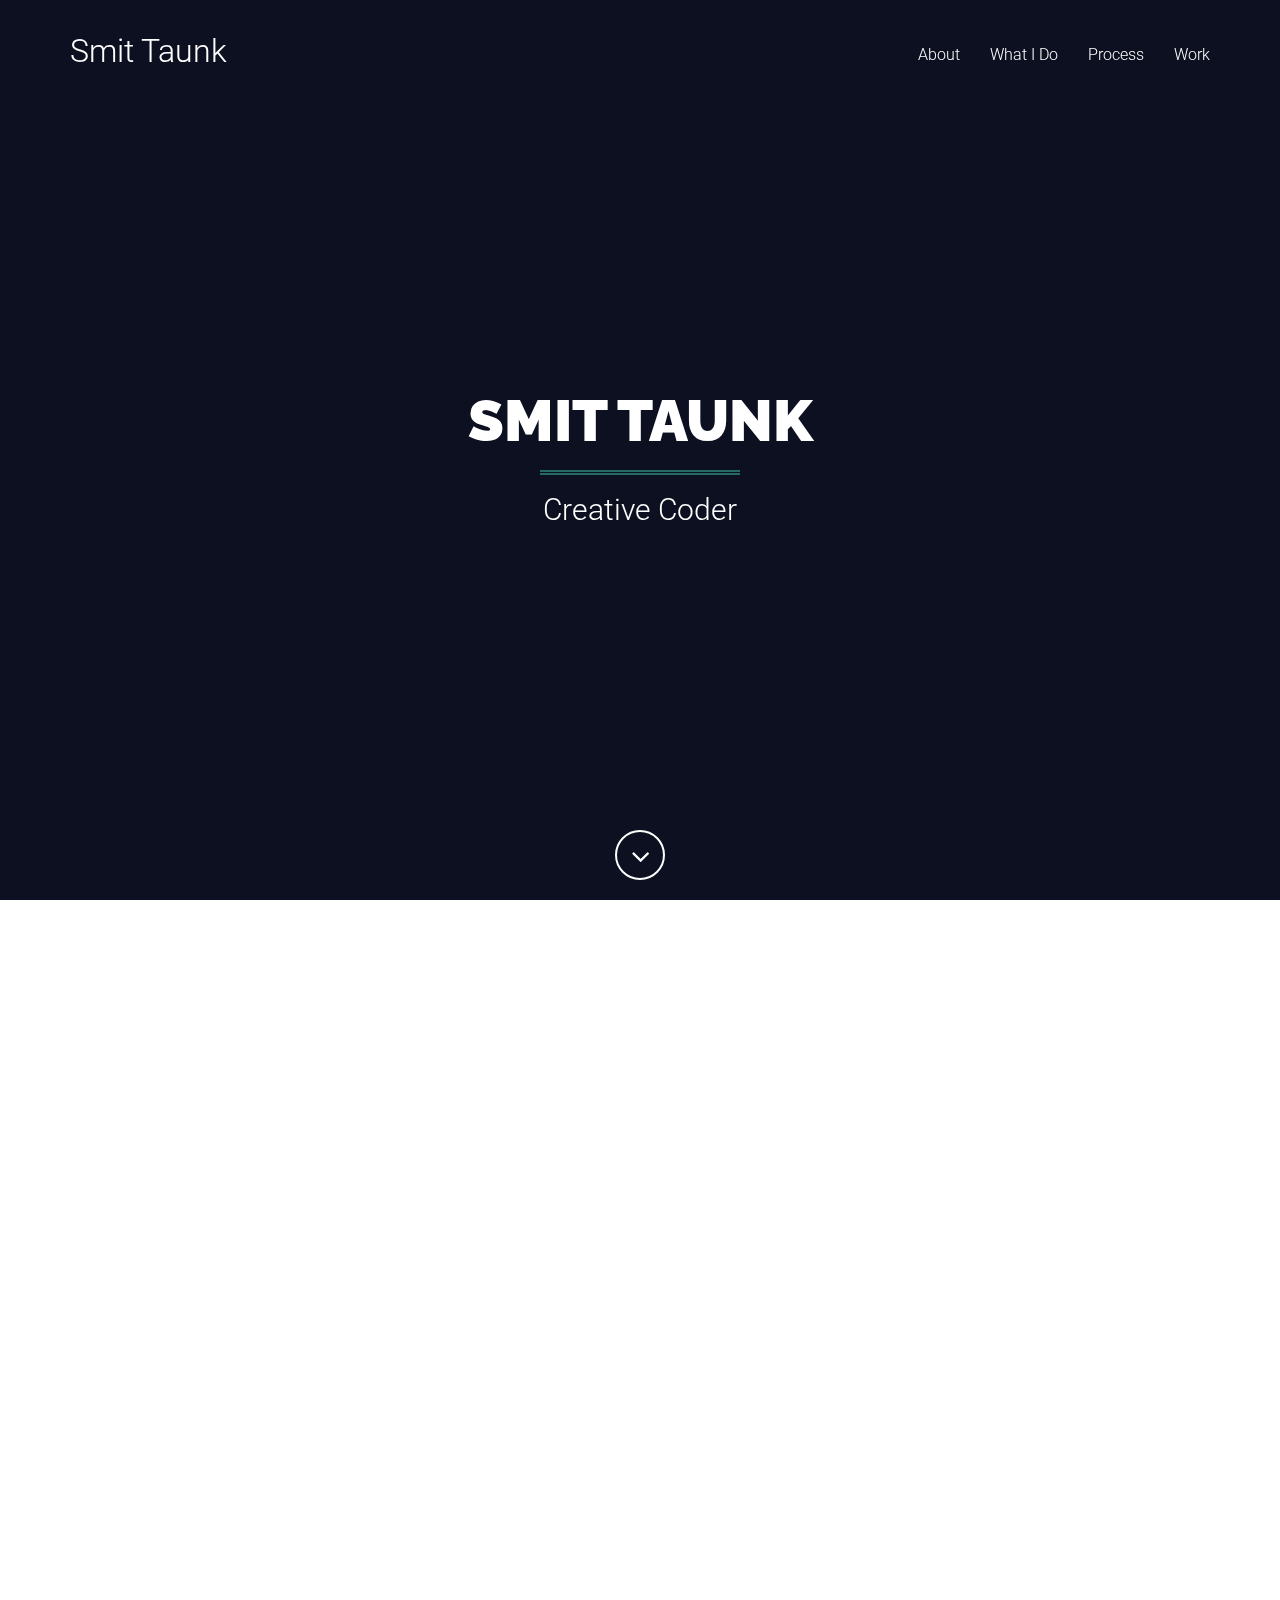
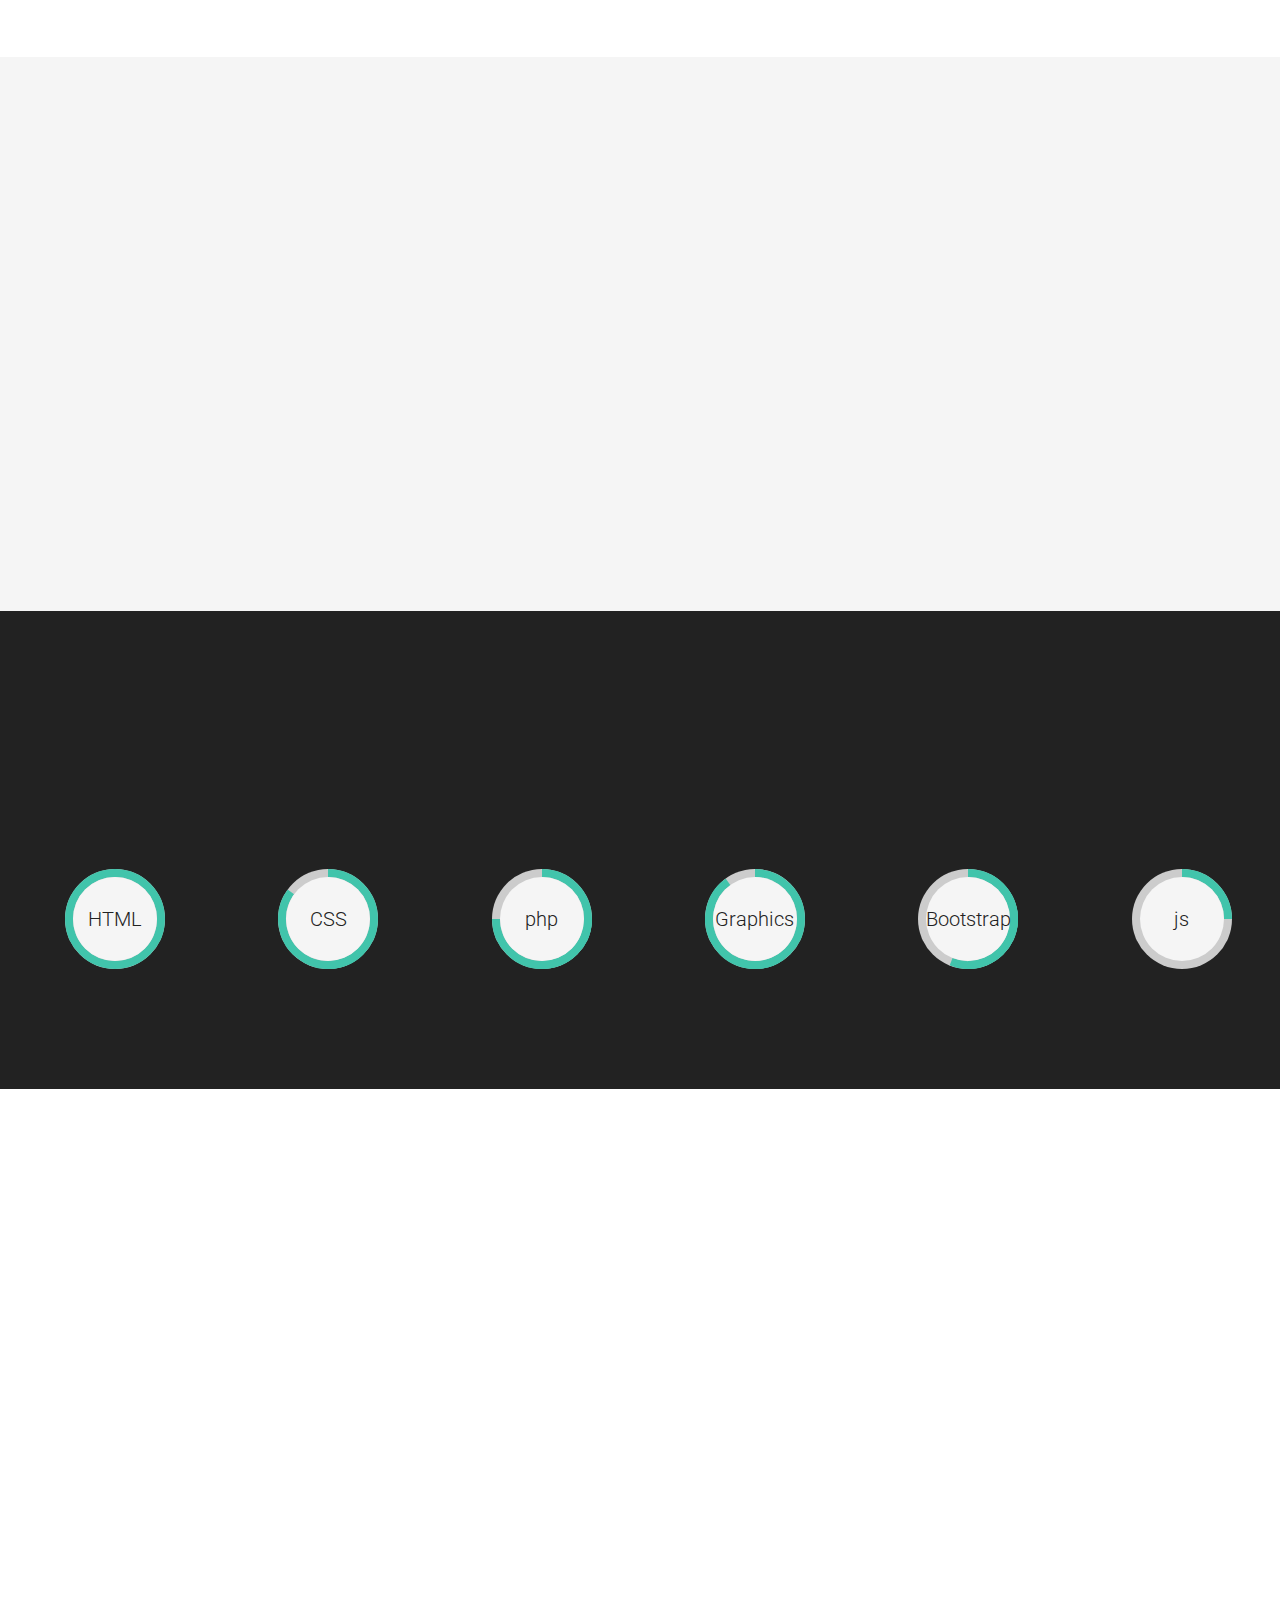
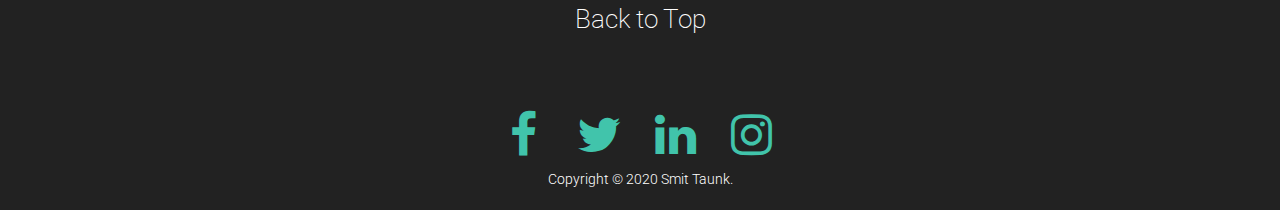
<file: index.html>
<!DOCTYPE html>
<html lang="en">
   <head>
      <!-- Global site tag (gtag.js) - Google Analytics -->
      <script async src="https://www.googletagmanager.com/gtag/js?id=UA-141356197-1"></script>
      <script>
         window.dataLayer = window.dataLayer || [];
         function gtag(){dataLayer.push(arguments);}
         gtag('js', new Date());
         
         gtag('config', 'UA-141356197-1');
      </script>
      <meta charset="utf-8">
      <meta name="viewport" content="width=device-width, initial-scale=1.0, user-scalable=no">
      <meta name="description" content="">
      <meta name="author" content="">
      <link rel="icon" type="image/png" href="assets/img/st.png" />
      <meta name="msapplication-TileColor" content="#ffffff">
      <meta name="theme-color" content="#ffffff">
      <title>Smit Taunk</title>
      <link href="assets/css/bootstrap/bootstrap.min.css" rel="stylesheet" type="text/css">
      <script src="assets/js/plugins/retina/retina.min.js"></script>
      <link href="assets/font-awesome/css/font-awesome.min.css" rel="stylesheet" type="text/css">
      <link rel="stylesheet" href="https://maxcdn.bootstrapcdn.com/font-awesome/4.5.0/css/font-awesome.min.css">
      <link href='http://fonts.googleapis.com/css?family=Roboto:400,100,100italic,300,300italic,400italic,500,500italic,700,700italic,900,900italic' rel='stylesheet' type='text/css'>
      <link href='http://fonts.googleapis.com/css?family=Raleway:400,100,200,300,600,500,700,800,900' rel='stylesheet' type='text/css'>
      <link href='http://fonts.googleapis.com/css?family=Montserrat:400,700' rel='stylesheet' type='text/css'>
      <link href='http://fonts.googleapis.com/css?family=Cardo:400,400italic,700' rel='stylesheet' type='text/css'>
      <link href='http://fonts.googleapis.com/css?family=Sanchez:400italic,400' rel='stylesheet' type='text/css'>
      <link href='http://fonts.googleapis.com/css?family=Cardo:400,400italic,700' rel='stylesheet' type='text/css'>
      <link href="assets/css/plugins/owl-carousel/owl.carousel.css" rel="stylesheet" type="text/css">
      <link href="assets/css/plugins/owl-carousel/owl.theme.css" rel="stylesheet" type="text/css">
      <link href="assets/css/plugins/owl-carousel/owl.transitions.css" rel="stylesheet" type="text/css">
      <link href="assets/css/plugins/magnific-popup.css" rel="stylesheet" type="text/css">
      <link href="assets/css/plugins/background.css" rel="stylesheet" type="text/css">
      <link href="assets/css/plugins/animate.css" rel="stylesheet" type="text/css">
      <link href="assets/css/vitality-turquoise.css" rel="stylesheet" type="text/css">
      <link rel="stylesheet" href="assets/css/circle.css">
      <!--[if lt IE 9]>
      <script src="https://oss.maxcdn.com/libs/html5shiv/3.7.0/html5shiv.js"></script>
      <script src="https://oss.maxcdn.com/libs/respond.js/1.3.0/respond.min.js"></script>
      <![endif]-->
   </head>
   <body id="page-top">
      <!-- Navigation -->
      <!-- Note: navbar-default and navbar-inverse are both supported with this theme. -->
      <nav class="navbar navbar-inverse navbar-fixed-top navbar-expanded">
         <div class="container">
            <!-- Brand and toggle get grouped for better mobile display -->
            <div class="navbar-header">
               <button type="button" class="navbar-toggle" data-toggle="collapse" data-target="#bs-example-navbar-collapse-1">
               <span class="sr-only">Toggle navigation</span>
               <span class="icon-bar"></span>
               <span class="icon-bar"></span>
               <span class="icon-bar"></span>
               </button>
               <a class="smit navbar-brand page-scroll" href="#page-top">Smit Taunk
               </a>
            </div>
            <!-- Collect the nav links, forms, and other content for toggling -->
            <div class="collapse navbar-collapse" id="bs-example-navbar-collapse-1">
               <ul class="nav navbar-nav navbar-right">
                  <li class="hidden">
                     <a class="page-scroll" href="#page-top"></a>
                  </li>
                  <!--<li>
                     <a href="/">Landing Page</a>
                     </li>-->
                  <li>
                     <a class="page-scroll" href="#about">About</a>
                  </li>
                  <li>
                     <a class="page-scroll" href="#services">What I Do</a>
                  </li>
                  <li>
                     <a class="page-scroll" href="#process">Process</a>
                  </li>
                  <li>
                     <a class="page-scroll" href="#work">Work</a>
                  </li>
                  <li>
                     <!--<a class="page-scroll" href="#contact">Contact</a>-->
                  </li>
                  <!-- <li>
                     <a href="/blog">Blog</a>
                     </li>-->
               </ul>
            </div>
            <!-- /.navbar-collapse -->
         </div>
         <!-- /.container -->
      </nav>
      <header style="background: #0C1021;">
         <video autoplay="" loop="">
            <source src="assets/img/header.mp4" type="video/mp4">
            <source src="assets/img/header.ogg" type="video/ogg">
         </video>
         <div class="intro-content">
            <div class="brand-name">Smit Taunk</div>
            <hr class="colored">
            <div class="brand-name-subtext">Creative Coder</div>
         </div>
         <div class="scroll-down">
            <a class="btn page-scroll" href="#about"><i class="fa fa-angle-down fa-fw"></i></a>
         </div>
      </header>
      <section id="about">
         <div class="container wow fadeIn">
            <div class="row">
               <div class="col-md-6">
                  <img src="assets/final.jpg" class="img-responsive about-pic" alt="">
               </div>
               <div class="col-md-6 text-center">
                  <h1>Hi, I'm Smit Taunk</h1>
                  <hr class="colored">
                  <p>I am a Softwarer Engineer with and intreset towards web development and web designing space from India. I enjoy building things from scratch, writing pretty code and learning new skills.</p>
                  <p>I have love creating Responsive layouts and I've developed many other web portfolios. I have successfully created some beuatiful web portals which are a single source to track all your business data and a lot of static websites.</p>
                  <p>Some of my strengths include Codeigniter, PHP, python for backend, Bootstrap, HTML, CSS, JS for frontend and my creativity adds cheery on the cake. I believe "Nothing is Impossible in Programming. A Programmer's Knowledge is his only limitation."</p>
                  <br><br><a class="btn btn-outline-light page-scroll" href="assets/Smit_Taunk_Resume.pdf"><i class="fa fa-download"></i> Download My Resume</a>
               </div>
            </div>
         </div>
      </section>
      <section id="services" class="bg-gray">
         <div class="container-fluid">
            <div class="row text-center">
               <div class="col-lg-12 wow fadeIn">
                  <h1>This is what I do</h1>
                  <!--<p>I provide front-end & back-end web development service.</p>-->
                  <hr class="colored">
               </div>
            </div>
            <div class="row text-center content-row">
               <div class="col-md-3 col-sm-6 wow fadeIn" data-wow-delay=".2s">
                  <div class="about-content">
                     <i class="fa fa-laptop fa-4x"></i>
                     <h3>Web Design</h3>
                     <p></p>
                  </div>
               </div>
               <div class="col-md-3 col-sm-6 wow fadeIn" data-wow-delay=".4s">
                  <div class="about-content">
                     <i class="fa fa-code fa-4x"></i>
                     <h3>Web Development</h3>
                     <p></p>
                  </div>
               </div>
               <div class="col-md-3 col-sm-6 wow fadeIn" data-wow-delay=".6s">
                  <div class="about-content">
                     <i class="fa fa-camera-retro fa-4x"></i>
                     <h3>User Interface</h3>
                     <p></p>
                  </div>
               </div>
               <div class="col-md-3 col-sm-6 wow fadeIn" data-wow-delay=".8s">
                  <div class="about-content">
                     <i class="fa fa-paint-brush fa-4x"></i>
                     <h3>Graphic Design</h3>
                     <p></p>
                  </div>
               </div>
            </div>
         </div>
      </section>
      <section id="services" class="bg-dark">
         <div class="container-fluid">
         <div class="row text-center">
            <div class="col-lg-12 wow fadeIn">
               <h1>This is what I know</h1>
               <hr class="colored">
            </div>
         </div>
         <div class="row">
            <div class="col-lg-2">
               <div class="c100 p100 small">
                  <span>HTML</span>
                  <div class="slice">
                     <div class="bar"></div>
                     <div class="fill"></div>
                  </div>
               </div>
            </div>
            <div class="col-lg-2">
               <div class="c100 p85 small">
                  <span>CSS</span>
                  <div class="slice">
                     <div class="bar"></div>
                     <div class="fill"></div>
                  </div>
               </div>
            </div>
            <div class="col-lg-2">
               <div class="c100 p75 small">
                  <span>php</span>
                  <div class="slice">
                     <div class="bar"></div>
                     <div class="fill"></div>
                  </div>
               </div>
            </div>
            <div class="col-lg-2">
               <div class="c100 p90 small">
                  <span>Graphics</span>
                  <div class="slice">
                     <div class="bar"></div>
                     <div class="fill"></div>
                  </div>
               </div>
            </div>
            <div class="col-lg-2">
               <div class="c100 p56 small">
                  <span>Bootstrap</span>
                  <div class="slice">
                     <div class="bar"></div>
                     <div class="fill"></div>
                  </div>
               </div>
            </div>
            <div class="col-lg-2">
               <div class="c100 p25 small">
                  <span>js</span>
                  <div class="slice">
                     <div class="bar"></div>
                     <div class="fill"></div>
                  </div>
               </div>
            </div>
         </div>
         </div>
      </section>
      <section id="process" class="services">
         <div class="container">
            <div class="row text-center">
               <div class="col-lg-12 wow fadeIn">
                  <h2>My Process</h2>
                  <hr class="colored">
<!--                   <p>Here is an overview of how I approach each new project.</p> -->
               </div>
            </div>
            <div class="row content-row">
               <div class="col-md-4 wow fadeIn" data-wow-delay=".2s">
                  <div class="media">
                     <div class="pull-left">
                        <i class="fa fa-clipboard"></i>
                     </div>
                     <div class="media-body">
                        <h3 class="media-heading">Plan</h3>
                        <ul>
                           <li>Requirements</li>
                           <li>Gather consumer data</li>
                           <li>Create content strategy</li>
                           <li>Analyze research</li>
                        </ul>
                     </div>
                  </div>
               </div>
               <div class="col-md-4 wow fadeIn" data-wow-delay=".4s">
                  <div class="media">
                     <div class="pull-left">
                        <i class="fa fa-pencil"></i>
                     </div>
                     <div class="media-body">
                        <h3 class="media-heading">Create</h3>
                        <ul>
                           <li>Build wireframe</li>
                           <li>Design Mock Up</li>
                           <li>Gather client feedback</li>
                           <li>Code development</li>
                        </ul>
                     </div>
                  </div>
               </div>
               <div class="col-md-4 wow fadeIn" data-wow-delay=".6s">
                  <div class="media">
                     <div class="pull-left">
                        <i class="fa fa-rocket"></i>
                     </div>
                     <div class="media-body">
                        <h3 class="media-heading">Launch</h3>
                        <ul>
                           <li>Deploy website</li>
                           <li>Collect UI-UX data</li>
                           <li>Quarterly maintenence</li>
                        </ul>
                     </div>
                  </div>
               </div>
            </div>
         </div>
      </section>
      <section id="work" class="bg-gray">
         <div class="container text-center wow fadeIn">
            <h2>My Work &amp; Projects</h2>
            <hr class="colored">
            <p>These are some of my works and projects on which I've worked on. Some are serious, some are silly, all were an adventure. </p>
            <div class="text-left list-group">
               <a href="#" class="list-group-item list-group-item-action flex-column align-items-start  ">
                  <div class="d-flex w-100 justify-content-between">
                     <h4 class="mb-1">Fillup.in</h4>
                     <span class="badge float-right badge-primary badge-pill">PHP</span>
                     <span class="badge float-right badge-primary badge-pill">Codeigniter</span>
                     <span class="badge float-right badge-primary badge-pill">Bootstrap</span>
                     <span class="badge float-right badge-primary badge-pill">CSS</span>
                     <span class="badge float-right badge-primary badge-pill">Rest APIs</span>
                      </div>
                  <p class="mb-1">Start to end design, development and execution of a  multi-user login system for mobile, DTH recharge and value transfer.</p>
               </a>
               <a href="#" class="list-group-item list-group-item-action flex-column align-items-start  ">
                  <div class="d-flex w-100 justify-content-between">
                     <h4 class="mb-1">Sagsol.in</h4>
                     <span class="badge float-right badge-primary badge-pill">PHP</span>
                     <span class="badge float-right badge-primary badge-pill">Codeigniter</span>
                     <span class="badge float-right badge-primary badge-pill">Bootstrap</span>
                     <span class="badge float-right badge-primary badge-pill">CSS</span>
                      </div>
                  <p class="mb-1">Automated the complete process of bookkeeping which eradicated the numerous excel sheets which produced non-manageable, erroneous data</p>
               </a>
                              <a href="#" class="list-group-item list-group-item-action flex-column align-items-start  ">
                  <div class="d-flex w-100 justify-content-between">
                     <h4 class="mb-1">Smart Metro Rail Ticketing System</h4>
                     <span class="badge float-right badge-primary badge-pill">python</span>
                     <span class="badge float-right badge-primary badge-pill">Amazon AWS</span>
                     <span class="badge float-right badge-primary badge-pill">Aurdino</span>
                  </div>
                  <p class="mb-1">Designed a system for booking a metro rail ticket using a person’s bio metric details to cut short the passenger’s time and other day to day hassles.</p>
               </a>
               <a href="#" class="list-group-item list-group-item-action flex-column align-items-start  ">
                  <div class="d-flex w-100 justify-content-between">
                     <h4 class="mb-1">Faculty Feedback App</h4>
                     <span class="badge float-right badge-primary badge-pill">Sentiment Analyzing</span>
                     <span class="badge float-right badge-primary badge-pill">php</span> 
                  </div>
                  <p class="mb-1"> Developed a mobile App using Sentiment analysis to score the faculty based on student’s daily feedback.</p>
               </a>
               <a href="#" class="list-group-item list-group-item-action flex-column align-items-start  ">
                  <div class="d-flex w-100 justify-content-between">
                     <h4 class="mb-1"> Storage reduction in Temporal Database</h4>
                     <span class="badge float-right badge-primary badge-pill">DBMS</span> 
                  </div>
                  <p class="mb-1"> Proposed a mechanism to reduce storage space in temporal database by using timeticks instead of timestamps.</p>
               </a>
               <a href="#" class="list-group-item list-group-item-action flex-column align-items-start  ">
                  <div class="d-flex w-100 justify-content-between">
                     <h4 class="mb-1">e-Commerce website using MVC framework</h4>
                     <span class="badge float-right badge-primary badge-pill">php</span> 
                     <span class="badge float-right badge-primary badge-pill">CodeIgniter</span> 
                  </div>
                  <p class="mb-1"> Designed an e-Commerce website using MVC Framework which take orders and deliver the food to the customer.  The website was designed for the purpose of delivering food eatables all over the Warangal City. </p>
               </a>
               <a href="#" class="list-group-item list-group-item-action flex-column align-items-start  ">
                  <div class="d-flex w-100 justify-content-between">
                     <h4 class="mb-1">Hybrid Android App for College</h4>
                     <span class="badge float-right badge-primary badge-pill">php</span> 
                     <span class="badge float-right badge-primary badge-pill">CodeIgniter</span> 
                     <span class="badge float-right badge-primary badge-pill">Hybrid Application</span> 
                  </div>
                  <p class="mb-1"> A app for college maintenance where students can check their  profile and the management can send the notifications about the happenings in the college.</p>
               </a>
               <a href="#" class="list-group-item list-group-item-action flex-column align-items-start  ">
                  <div class="d-flex w-100 justify-content-between">
                     <h4 class="mb-1">Website for Chhattisgarh Industries</h4>
                     <span class="badge float-right badge-primary badge-pill">HTML</span>  
                  </div>
                  <p class="mb-1"> Website was designed for recognition of basic industries  of Chhattisgarh.</p>
               </a>
            </div>
            <!--
               <a href="http://aravind.hol.es/" target="_blank" ><img src="assets/img/work/ara.jpg" width="25%" height="150px"></a>
               				<a href="http://warangalchef.esy.es" target="_blank" ><img src="assets/img/work/wc.png" width="25%" height="150px"></a>
               				<a href="http://srrcreations.esy.es/" target="_blank" ><img src="assets/img/work/srr.png" width="25%" height="150px"></a>
               				
                 -->      
         </div>
      </section>
      <!--<section id="contact">-->
      <!--   <div class="container wow fadeIn">-->
      <!--      <div class="row">-->
      <!--         <div class="col-lg-12 text-center">-->
      <!--            <h2>Contact Me</h2>-->
      <!--            <hr class="colored">-->
      <!--            <p>Feel free to drop a line</p>-->
      <!--         </div>-->
      <!--      </div>-->
      <!--      <div class="row content-row">-->
      <!--         <div class="col-lg-8 col-lg-offset-2">-->
      <!--            <form name="sentMessage" id="contactForm" novalidate>-->
      <!--               <div class="row control-group">-->
      <!--                  <div class="form-group col-xs-12 floating-label-form-group controls">-->
      <!--                     <label>Name</label>-->
      <!--                     <input type="text" class="form-control" placeholder="Name" id="name" required data-validation-required-message="Please enter your name.">-->
      <!--                     <p class="help-block text-danger"></p>-->
      <!--                  </div>-->
      <!--               </div>-->
      <!--               <div class="row control-group">-->
      <!--                  <div class="form-group col-xs-12 floating-label-form-group controls">-->
      <!--                     <label>Email Address</label>-->
      <!--                     <input type="email" class="form-control" placeholder="Email Address" id="email" required data-validation-required-message="Please enter your email address.">-->
      <!--                     <p class="help-block text-danger"></p>-->
      <!--                  </div>-->
      <!--               </div>-->
      <!--               <div class="row control-group">-->
      <!--                  <div class="form-group col-xs-12 floating-label-form-group controls">-->
      <!--                     <label>Phone Number</label>-->
      <!--                     <input type="tel" class="form-control" placeholder="Phone Number" id="phone" required data-validation-required-message="Please enter your phone number.">-->
      <!--                     <p class="help-block text-danger"></p>-->
      <!--                  </div>-->
      <!--               </div>-->
      <!--               <div class="row control-group">-->
      <!--                  <div class="form-group col-xs-12 floating-label-form-group controls">-->
      <!--                     <label>Message</label>-->
      <!--                     <textarea rows="5" class="form-control" placeholder="Message" id="message" required data-validation-required-message="Please enter a message."></textarea>-->
      <!--                     <p class="help-block text-danger"></p>-->
      <!--                  </div>-->
      <!--               </div>-->
      <!--               <br>-->
      <!--               <div id="success"></div>-->
      <!--               <div class="row">-->
      <!--                  <div class="form-group col-xs-12">-->
      <!--                     <button type="submit" class="btn btn-outline-dark">Send</button>-->
      <!--                  </div>-->
      <!--               </div>-->
      <!--            </form>-->
      <!--         </div>-->
      <!--      </div>-->
      <!--   </div>-->
      <!--</section>-->
      <a href="#page-top" class="btn btn-block btn-full-width page-scroll">Back to Top</a>
      <footer class=" bg-dark">
         <div class="container bg-dark text-center">
            <div class="row social">
               <div class="col-lg-12">
                  <ul class="list-inline">
                     <br>
                     <li><a href="https://www.facebook.com/taunksmit" target="_blank"><i class="fa fa-facebook fa-fw fa-3x"></i></a>
                     </li>
                     <li><a href="https://twitter.com/smittaunk" target="_blank"><i class="fa fa-twitter fa-fw fa-3x"></i></a>
                     </li>
                     <li><a href="https://in.linkedin.com/in/taunksmit" target="_blank"><i class="fa fa-linkedin fa-fw fa-3x"></i></a>
                     </li>
                     <li><a href="https://instagram.com/taunksmit" target="_blank"><i class="fa fa-instagram fa-fw fa-3x"></i></a>
                  </ul>
               </div>
            </div>
            <div class="row copyright">
               <div class="col-lg-12">
                  <p class="small">Copyright &copy; 2020 Smit Taunk.</p>
               </div>
            </div>
         </div>
      </footer>
      <script src="assets/js/jquery.js"></script>
      <script src="assets/js/bootstrap/bootstrap.min.js"></script>
      <script src="assets/js/plugins/jquery.easing.min.js"></script>
      <script src="assets/js/plugins/classie.js"></script>
      <script src="assets/js/plugins/cbpAnimatedHeader.js"></script>
      <script src="assets/js/plugins/owl-carousel/owl.carousel.js"></script>
      <script src="assets/js/plugins/jquery.magnific-popup/jquery.magnific-popup.min.js"></script>
      <script src="assets/js/plugins/background/core.js"></script>
      <script src="assets/js/plugins/background/transition.js"></script>
      <script src="assets/js/plugins/background/background.js"></script>
      <script src="assets/js/plugins/jquery.mixitup.js"></script>
      <script src="assets/js/plugins/wow/wow.min.js"></script>
      <script src="assets/js/contact_me.js"></script>
      <script src="assets/js/plugins/jqBootstrapValidation.js"></script>
      <script src="assets/js/vitality.js"></script>
   </body>
</html>
</file>
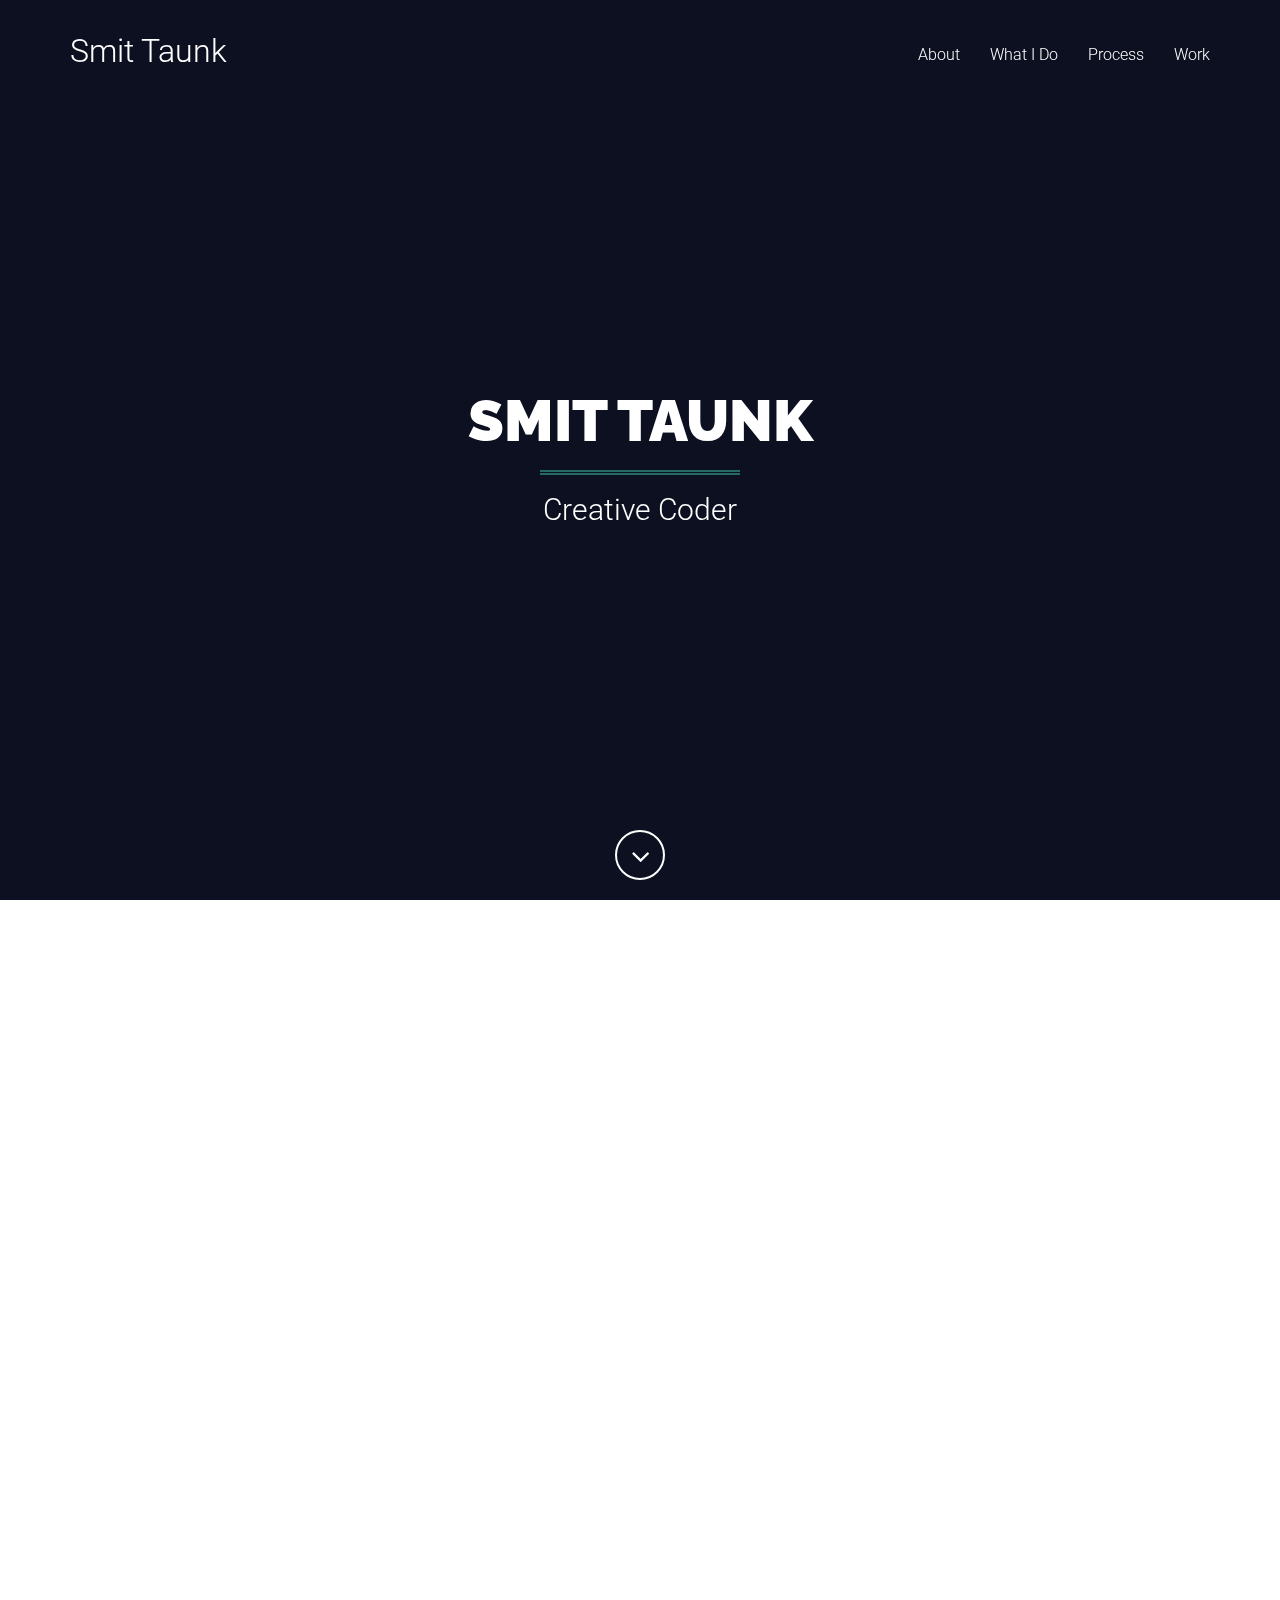
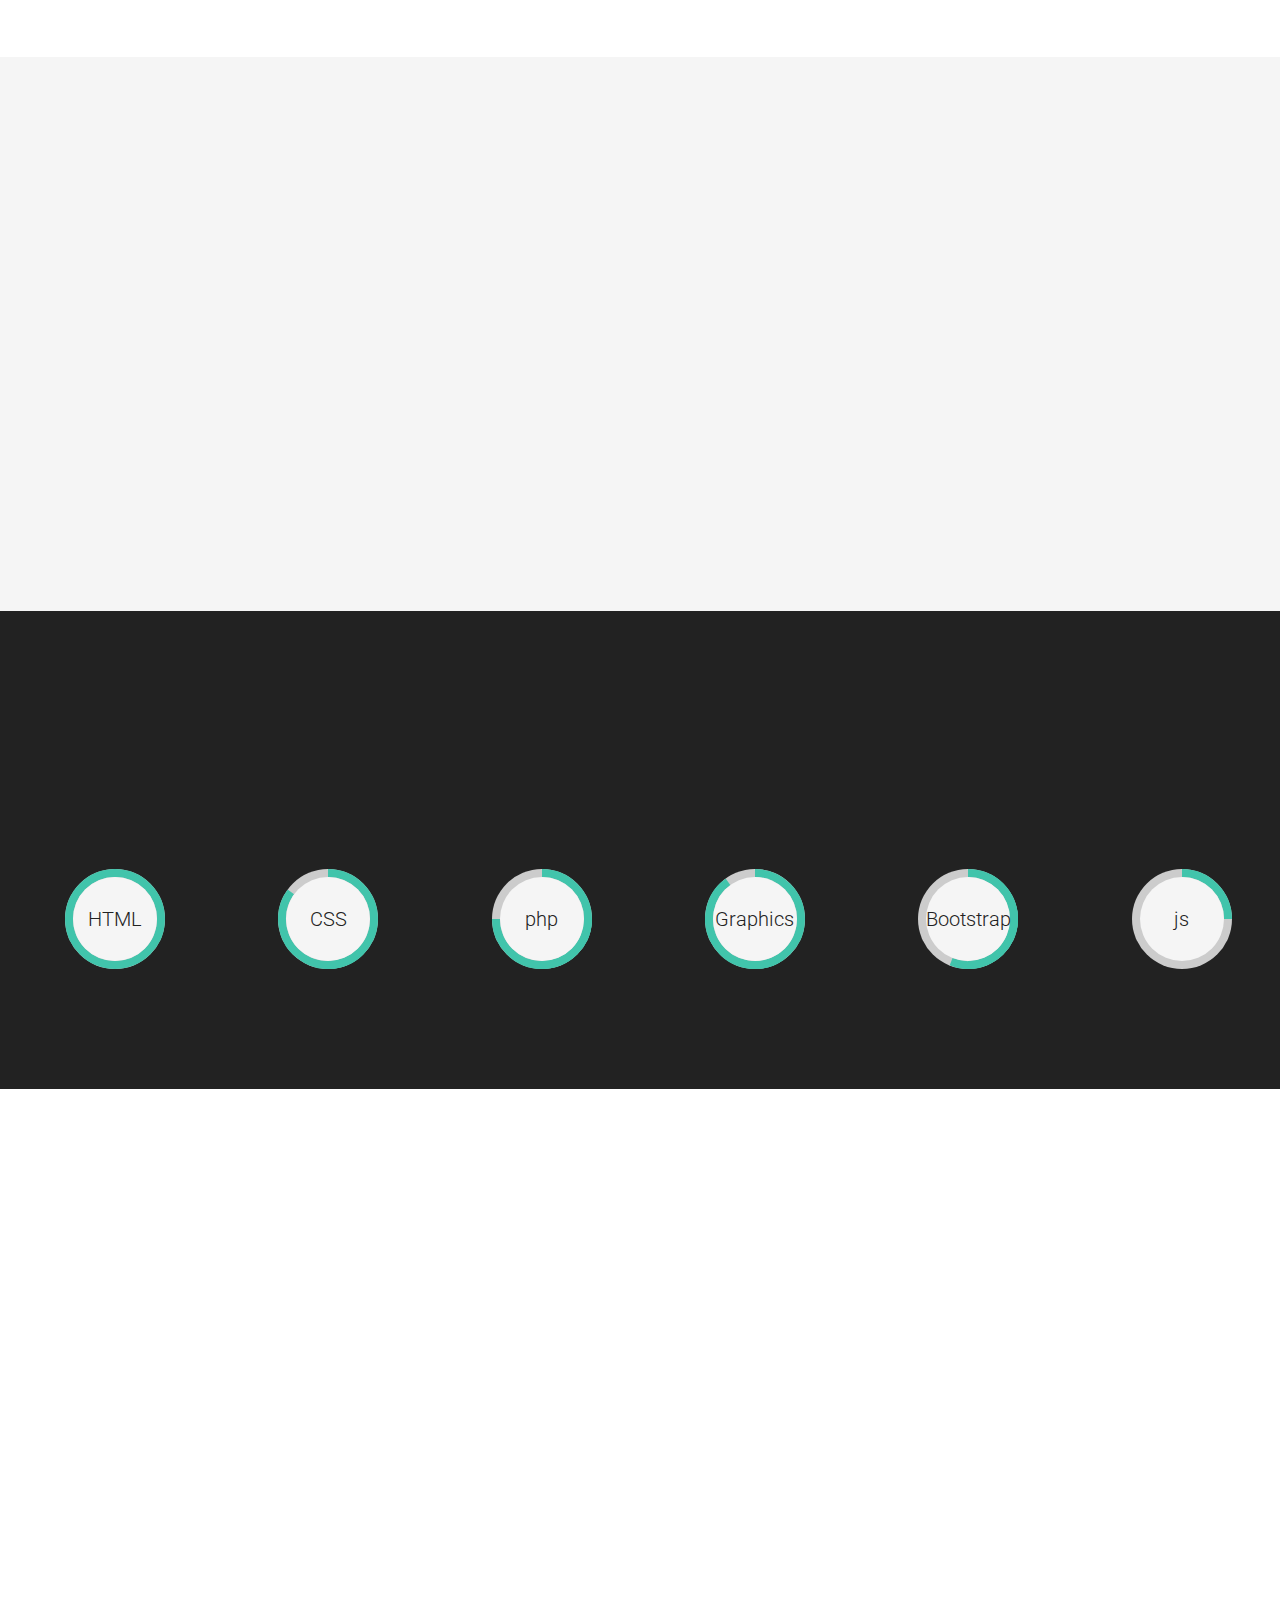
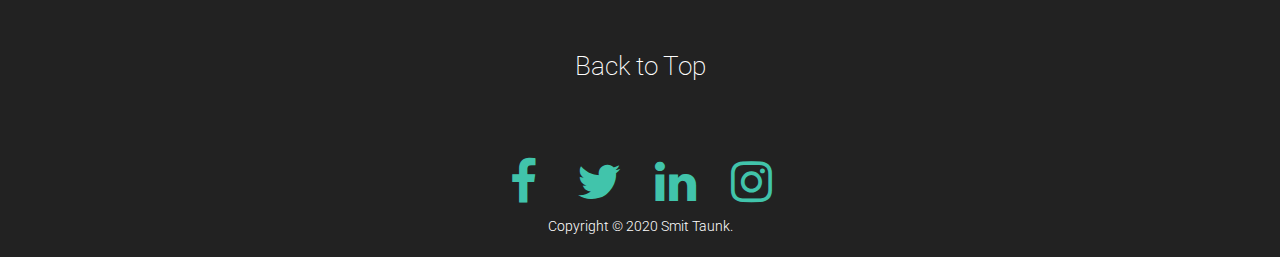
<file: index1.html>
<!DOCTYPE html>
<html lang="en">
   <head>
      <!-- Global site tag (gtag.js) - Google Analytics -->
      <script async src="https://www.googletagmanager.com/gtag/js?id=UA-141356197-1"></script>
      <script>
         window.dataLayer = window.dataLayer || [];
         function gtag(){dataLayer.push(arguments);}
         gtag('js', new Date());
         
         gtag('config', 'UA-141356197-1');
      </script>
      <meta charset="utf-8">
      <meta name="viewport" content="width=device-width, initial-scale=1.0, user-scalable=no">
      <meta name="description" content="">
      <meta name="author" content="">
      <link rel="icon" type="image/png" href="assets/img/st.png" />
      <meta name="msapplication-TileColor" content="#ffffff">
      <meta name="theme-color" content="#ffffff">
      <title>Smit Taunk</title>
      <link href="assets/css/bootstrap/bootstrap.min.css" rel="stylesheet" type="text/css">
      <script src="assets/js/plugins/retina/retina.min.js"></script>
      <link href="assets/font-awesome/css/font-awesome.min.css" rel="stylesheet" type="text/css">
      <link rel="stylesheet" href="https://maxcdn.bootstrapcdn.com/font-awesome/4.5.0/css/font-awesome.min.css">
      <link href='http://fonts.googleapis.com/css?family=Roboto:400,100,100italic,300,300italic,400italic,500,500italic,700,700italic,900,900italic' rel='stylesheet' type='text/css'>
      <link href='http://fonts.googleapis.com/css?family=Raleway:400,100,200,300,600,500,700,800,900' rel='stylesheet' type='text/css'>
      <link href='http://fonts.googleapis.com/css?family=Montserrat:400,700' rel='stylesheet' type='text/css'>
      <link href='http://fonts.googleapis.com/css?family=Cardo:400,400italic,700' rel='stylesheet' type='text/css'>
      <link href='http://fonts.googleapis.com/css?family=Sanchez:400italic,400' rel='stylesheet' type='text/css'>
      <link href='http://fonts.googleapis.com/css?family=Cardo:400,400italic,700' rel='stylesheet' type='text/css'>
      <link href="assets/css/plugins/owl-carousel/owl.carousel.css" rel="stylesheet" type="text/css">
      <link href="assets/css/plugins/owl-carousel/owl.theme.css" rel="stylesheet" type="text/css">
      <link href="assets/css/plugins/owl-carousel/owl.transitions.css" rel="stylesheet" type="text/css">
      <link href="assets/css/plugins/magnific-popup.css" rel="stylesheet" type="text/css">
      <link href="assets/css/plugins/background.css" rel="stylesheet" type="text/css">
      <link href="assets/css/plugins/animate.css" rel="stylesheet" type="text/css">
      <link href="assets/css/vitality-turquoise.css" rel="stylesheet" type="text/css">
      <link rel="stylesheet" href="assets/css/circle.css">
      <!--[if lt IE 9]>
      <script src="https://oss.maxcdn.com/libs/html5shiv/3.7.0/html5shiv.js"></script>
      <script src="https://oss.maxcdn.com/libs/respond.js/1.3.0/respond.min.js"></script>
      <![endif]-->
   </head>
   <body id="page-top">
      <!-- Navigation -->
      <!-- Note: navbar-default and navbar-inverse are both supported with this theme. -->
      <nav class="navbar navbar-inverse navbar-fixed-top navbar-expanded">
         <div class="container">
            <!-- Brand and toggle get grouped for better mobile display -->
            <div class="navbar-header">
               <button type="button" class="navbar-toggle" data-toggle="collapse" data-target="#bs-example-navbar-collapse-1">
               <span class="sr-only">Toggle navigation</span>
               <span class="icon-bar"></span>
               <span class="icon-bar"></span>
               <span class="icon-bar"></span>
               </button>
               <a class="smit navbar-brand page-scroll" href="#page-top">Smit Taunk
               </a>
            </div>
            <!-- Collect the nav links, forms, and other content for toggling -->
            <div class="collapse navbar-collapse" id="bs-example-navbar-collapse-1">
               <ul class="nav navbar-nav navbar-right">
                  <li class="hidden">
                     <a class="page-scroll" href="#page-top"></a>
                  </li>
                  <!--<li>
                     <a href="/">Landing Page</a>
                     </li>-->
                  <li>
                     <a class="page-scroll" href="#about">About</a>
                  </li>
                  <li>
                     <a class="page-scroll" href="#services">What I Do</a>
                  </li>
                  <li>
                     <a class="page-scroll" href="#process">Process</a>
                  </li>
                  <li>
                     <a class="page-scroll" href="#work">Work</a>
                  </li>
                  <li>
                     <!--<a class="page-scroll" href="#contact">Contact</a>-->
                  </li>
                  <!-- <li>
                     <a href="/blog">Blog</a>
                     </li>-->
               </ul>
            </div>
            <!-- /.navbar-collapse -->
         </div>
         <!-- /.container -->
      </nav>
      <header style="background: #0C1021;">
         <video autoplay="" loop="">
            <source src="assets/img/header.mp4" type="video/mp4">
            <source src="assets/img/header.ogg" type="video/ogg">
         </video>
         <div class="intro-content">
            <div class="brand-name">Smit Taunk</div>
            <hr class="colored">
            <div class="brand-name-subtext">Creative Coder</div>
         </div>
         <div class="scroll-down">
            <a class="btn page-scroll" href="#about"><i class="fa fa-angle-down fa-fw"></i></a>
         </div>
      </header>
      <section id="about">
         <div class="container wow fadeIn">
            <div class="row">
               <div class="col-md-6">
                  <img src="assets/final.jpg" class="img-responsive about-pic" alt="">
               </div>
               <div class="col-md-6 text-center">
                  <h1>Hi, I'm Smit Taunk</h1>
                  <hr class="colored">
                  <p>I am a Softwarer Engineer with and intreset towards web development and web designing space from India. I enjoy building things from scratch, writing pretty code and learning new skills.</p>
                  <p>I have love creating Responsive layouts and I've developed many other web portfolios. I have successfully created some beuatiful web portals which are a single source to track all your business data and a lot of static websites.</p>
                  <p>Some of my strengths include Codeigniter, PHP, python for backend, Bootstrap, HTML, CSS, JS for frontend and my creativity adds cheery on the cake. I believe "Nothing is Impossible in Programming. A Programmer's Knowledge is his only limitation."</p>
                  <br><br><a class="btn btn-outline-light page-scroll" href="assets/Smit_Taunk_Resume.pdf"><i class="fa fa-download"></i> Download My Resume</a>
               </div>
            </div>
         </div>
      </section>
      <section id="services" class="bg-gray">
         <div class="container-fluid">
            <div class="row text-center">
               <div class="col-lg-12 wow fadeIn">
                  <h1>This is what I do</h1>
                  <!--<p>I provide front-end & back-end web development service.</p>-->
                  <hr class="colored">
               </div>
            </div>
            <div class="row text-center content-row">
               <div class="col-md-3 col-sm-6 wow fadeIn" data-wow-delay=".2s">
                  <div class="about-content">
                     <i class="fa fa-laptop fa-4x"></i>
                     <h3>Web Design</h3>
                     <p></p>
                  </div>
               </div>
               <div class="col-md-3 col-sm-6 wow fadeIn" data-wow-delay=".4s">
                  <div class="about-content">
                     <i class="fa fa-code fa-4x"></i>
                     <h3>Web Development</h3>
                     <p></p>
                  </div>
               </div>
               <div class="col-md-3 col-sm-6 wow fadeIn" data-wow-delay=".6s">
                  <div class="about-content">
                     <i class="fa fa-camera-retro fa-4x"></i>
                     <h3>User Interface</h3>
                     <p></p>
                  </div>
               </div>
               <div class="col-md-3 col-sm-6 wow fadeIn" data-wow-delay=".8s">
                  <div class="about-content">
                     <i class="fa fa-paint-brush fa-4x"></i>
                     <h3>Graphic Design</h3>
                     <p></p>
                  </div>
               </div>
            </div>
         </div>
      </section>
      <section id="services" class="bg-dark">
         <div class="container-fluid">
         <div class="row text-center">
            <div class="col-lg-12 wow fadeIn">
               <h1>This is what I know</h1>
               <hr class="colored">
            </div>
         </div>
         <div class="row">
            <div class="col-lg-2">
               <div class="c100 p100 small">
                  <span>HTML</span>
                  <div class="slice">
                     <div class="bar"></div>
                     <div class="fill"></div>
                  </div>
               </div>
            </div>
            <div class="col-lg-2">
               <div class="c100 p85 small">
                  <span>CSS</span>
                  <div class="slice">
                     <div class="bar"></div>
                     <div class="fill"></div>
                  </div>
               </div>
            </div>
            <div class="col-lg-2">
               <div class="c100 p75 small">
                  <span>php</span>
                  <div class="slice">
                     <div class="bar"></div>
                     <div class="fill"></div>
                  </div>
               </div>
            </div>
            <div class="col-lg-2">
               <div class="c100 p90 small">
                  <span>Graphics</span>
                  <div class="slice">
                     <div class="bar"></div>
                     <div class="fill"></div>
                  </div>
               </div>
            </div>
            <div class="col-lg-2">
               <div class="c100 p56 small">
                  <span>Bootstrap</span>
                  <div class="slice">
                     <div class="bar"></div>
                     <div class="fill"></div>
                  </div>
               </div>
            </div>
            <div class="col-lg-2">
               <div class="c100 p25 small">
                  <span>js</span>
                  <div class="slice">
                     <div class="bar"></div>
                     <div class="fill"></div>
                  </div>
               </div>
            </div>
         </div>
         </div>
      </section>
      <section id="process" class="services">
         <div class="container">
            <div class="row text-center">
               <div class="col-lg-12 wow fadeIn">
                  <h2>My Process</h2>
                  <hr class="colored">
                  <p>Here is an overview of how I approach each new project.</p>
               </div>
            </div>
            <div class="row content-row">
               <div class="col-md-4 wow fadeIn" data-wow-delay=".2s">
                  <div class="media">
                     <div class="pull-left">
                        <i class="fa fa-clipboard"></i>
                     </div>
                     <div class="media-body">
                        <h3 class="media-heading">Plan</h3>
                        <ul>
                           <li>Requirements</li>
                           <li>Gather consumer data</li>
                           <li>Create content strategy</li>
                           <li>Analyze research</li>
                        </ul>
                     </div>
                  </div>
               </div>
               <div class="col-md-4 wow fadeIn" data-wow-delay=".4s">
                  <div class="media">
                     <div class="pull-left">
                        <i class="fa fa-pencil"></i>
                     </div>
                     <div class="media-body">
                        <h3 class="media-heading">Create</h3>
                        <ul>
                           <li>Build wireframe</li>
                           <li>Design Mock Up</li>
                           <li>Gather client feedback</li>
                           <li>Code development</li>
                        </ul>
                     </div>
                  </div>
               </div>
               <div class="col-md-4 wow fadeIn" data-wow-delay=".6s">
                  <div class="media">
                     <div class="pull-left">
                        <i class="fa fa-rocket"></i>
                     </div>
                     <div class="media-body">
                        <h3 class="media-heading">Launch</h3>
                        <ul>
                           <li>Deploy website</li>
                           <li>Collect UI-UX data</li>
                           <li>Quarterly maintenence</li>
                        </ul>
                     </div>
                  </div>
               </div>
            </div>
         </div>
      </section>
      <section id="work" class="bg-gray">
         <div class="container text-center wow fadeIn">
            <h2>My Work &amp; Projects</h2>
            <hr class="colored">
            <p>These are some of my works and projects on which I've worked on. Some are serious, some are silly, all were an adventure. </p>
            <div class="text-left list-group">
               <a href="#" class="list-group-item list-group-item-action flex-column align-items-start  ">
                  <div class="d-flex w-100 justify-content-between">
                     <h4 class="mb-1">Fillup.in</h4>
                     <span class="badge float-right badge-primary badge-pill">PHP</span>
                     <span class="badge float-right badge-primary badge-pill">Codeigniter</span>
                     <span class="badge float-right badge-primary badge-pill">Bootstrap</span>
                     <span class="badge float-right badge-primary badge-pill">CSS</span>
                     <span class="badge float-right badge-primary badge-pill">Rest APIs</span>
                      </div>
                  <p class="mb-1">Start to end design, development and execution of a  multi-user login system for mobile, DTH recharge and value transfer.</p>
               </a>
               <a href="#" class="list-group-item list-group-item-action flex-column align-items-start  ">
                  <div class="d-flex w-100 justify-content-between">
                     <h4 class="mb-1">Sagsol.in</h4>
                     <span class="badge float-right badge-primary badge-pill">PHP</span>
                     <span class="badge float-right badge-primary badge-pill">Codeigniter</span>
                     <span class="badge float-right badge-primary badge-pill">Bootstrap</span>
                     <span class="badge float-right badge-primary badge-pill">CSS</span>
                      </div>
                  <p class="mb-1">Automated the complete process of bookkeeping which eradicated the numerous excel sheets which produced non-manageable, erroneous data</p>
               </a>
                              <a href="#" class="list-group-item list-group-item-action flex-column align-items-start  ">
                  <div class="d-flex w-100 justify-content-between">
                     <h4 class="mb-1">Smart Metro Rail Ticketing System</h4>
                     <span class="badge float-right badge-primary badge-pill">python</span>
                     <span class="badge float-right badge-primary badge-pill">Amazon AWS</span>
                     <span class="badge float-right badge-primary badge-pill">Aurdino</span>
                  </div>
                  <p class="mb-1">Designed a system for booking a metro rail ticket using a person’s bio metric details to cut short the passenger’s time and other day to day hassles.</p>
               </a>
               <a href="#" class="list-group-item list-group-item-action flex-column align-items-start  ">
                  <div class="d-flex w-100 justify-content-between">
                     <h4 class="mb-1">Faculty Feedback App</h4>
                     <span class="badge float-right badge-primary badge-pill">Sentiment Analyzing</span>
                     <span class="badge float-right badge-primary badge-pill">php</span> 
                  </div>
                  <p class="mb-1"> Developed a mobile App using Sentiment analysis to score the faculty based on student’s daily feedback.</p>
               </a>
               <a href="#" class="list-group-item list-group-item-action flex-column align-items-start  ">
                  <div class="d-flex w-100 justify-content-between">
                     <h4 class="mb-1"> Storage reduction in Temporal Database</h4>
                     <span class="badge float-right badge-primary badge-pill">DBMS</span> 
                  </div>
                  <p class="mb-1"> Proposed a mechanism to reduce storage space in temporal database by using timeticks instead of timestamps.</p>
               </a>
               <a href="#" class="list-group-item list-group-item-action flex-column align-items-start  ">
                  <div class="d-flex w-100 justify-content-between">
                     <h4 class="mb-1">e-Commerce website using MVC framework</h4>
                     <span class="badge float-right badge-primary badge-pill">php</span> 
                     <span class="badge float-right badge-primary badge-pill">CodeIgniter</span> 
                  </div>
                  <p class="mb-1"> Designed an e-Commerce website using MVC Framework which take orders and deliver the food to the customer.  The website was designed for the purpose of delivering food eatables all over the Warangal City. </p>
               </a>
               <a href="#" class="list-group-item list-group-item-action flex-column align-items-start  ">
                  <div class="d-flex w-100 justify-content-between">
                     <h4 class="mb-1">Hybrid Android App for College</h4>
                     <span class="badge float-right badge-primary badge-pill">php</span> 
                     <span class="badge float-right badge-primary badge-pill">CodeIgniter</span> 
                     <span class="badge float-right badge-primary badge-pill">Hybrid Application</span> 
                  </div>
                  <p class="mb-1"> A app for college maintenance where students can check their  profile and the management can send the notifications about the happenings in the college.</p>
               </a>
               <a href="#" class="list-group-item list-group-item-action flex-column align-items-start  ">
                  <div class="d-flex w-100 justify-content-between">
                     <h4 class="mb-1">Website for Chhattisgarh Industries</h4>
                     <span class="badge float-right badge-primary badge-pill">HTML</span>  
                  </div>
                  <p class="mb-1"> Website was designed for recognition of basic industries  of Chhattisgarh.</p>
               </a>
            </div>
            <!--
               <a href="http://aravind.hol.es/" target="_blank" ><img src="assets/img/work/ara.jpg" width="25%" height="150px"></a>
               				<a href="http://warangalchef.esy.es" target="_blank" ><img src="assets/img/work/wc.png" width="25%" height="150px"></a>
               				<a href="http://srrcreations.esy.es/" target="_blank" ><img src="assets/img/work/srr.png" width="25%" height="150px"></a>
               				
                 -->      
         </div>
      </section>
      <!--<section id="contact">-->
      <!--   <div class="container wow fadeIn">-->
      <!--      <div class="row">-->
      <!--         <div class="col-lg-12 text-center">-->
      <!--            <h2>Contact Me</h2>-->
      <!--            <hr class="colored">-->
      <!--            <p>Feel free to drop a line</p>-->
      <!--         </div>-->
      <!--      </div>-->
      <!--      <div class="row content-row">-->
      <!--         <div class="col-lg-8 col-lg-offset-2">-->
      <!--            <form name="sentMessage" id="contactForm" novalidate>-->
      <!--               <div class="row control-group">-->
      <!--                  <div class="form-group col-xs-12 floating-label-form-group controls">-->
      <!--                     <label>Name</label>-->
      <!--                     <input type="text" class="form-control" placeholder="Name" id="name" required data-validation-required-message="Please enter your name.">-->
      <!--                     <p class="help-block text-danger"></p>-->
      <!--                  </div>-->
      <!--               </div>-->
      <!--               <div class="row control-group">-->
      <!--                  <div class="form-group col-xs-12 floating-label-form-group controls">-->
      <!--                     <label>Email Address</label>-->
      <!--                     <input type="email" class="form-control" placeholder="Email Address" id="email" required data-validation-required-message="Please enter your email address.">-->
      <!--                     <p class="help-block text-danger"></p>-->
      <!--                  </div>-->
      <!--               </div>-->
      <!--               <div class="row control-group">-->
      <!--                  <div class="form-group col-xs-12 floating-label-form-group controls">-->
      <!--                     <label>Phone Number</label>-->
      <!--                     <input type="tel" class="form-control" placeholder="Phone Number" id="phone" required data-validation-required-message="Please enter your phone number.">-->
      <!--                     <p class="help-block text-danger"></p>-->
      <!--                  </div>-->
      <!--               </div>-->
      <!--               <div class="row control-group">-->
      <!--                  <div class="form-group col-xs-12 floating-label-form-group controls">-->
      <!--                     <label>Message</label>-->
      <!--                     <textarea rows="5" class="form-control" placeholder="Message" id="message" required data-validation-required-message="Please enter a message."></textarea>-->
      <!--                     <p class="help-block text-danger"></p>-->
      <!--                  </div>-->
      <!--               </div>-->
      <!--               <br>-->
      <!--               <div id="success"></div>-->
      <!--               <div class="row">-->
      <!--                  <div class="form-group col-xs-12">-->
      <!--                     <button type="submit" class="btn btn-outline-dark">Send</button>-->
      <!--                  </div>-->
      <!--               </div>-->
      <!--            </form>-->
      <!--         </div>-->
      <!--      </div>-->
      <!--   </div>-->
      <!--</section>-->
      <a href="#page-top" class="btn btn-block btn-full-width page-scroll">Back to Top</a>
      <footer class=" bg-dark">
         <div class="container bg-dark text-center">
            <div class="row social">
               <div class="col-lg-12">
                  <ul class="list-inline">
                     <br>
                     <li><a href="https://www.facebook.com/taunksmit" target="_blank"><i class="fa fa-facebook fa-fw fa-3x"></i></a>
                     </li>
                     <li><a href="https://twitter.com/smittaunk" target="_blank"><i class="fa fa-twitter fa-fw fa-3x"></i></a>
                     </li>
                     <li><a href="https://in.linkedin.com/in/taunksmit" target="_blank"><i class="fa fa-linkedin fa-fw fa-3x"></i></a>
                     </li>
                     <li><a href="https://instagram.com/taunksmit" target="_blank"><i class="fa fa-instagram fa-fw fa-3x"></i></a>
                  </ul>
               </div>
            </div>
            <div class="row copyright">
               <div class="col-lg-12">
                  <p class="small">Copyright &copy; 2020 Smit Taunk.</p>
               </div>
            </div>
         </div>
      </footer>
      <script src="assets/js/jquery.js"></script>
      <script src="assets/js/bootstrap/bootstrap.min.js"></script>
      <script src="assets/js/plugins/jquery.easing.min.js"></script>
      <script src="assets/js/plugins/classie.js"></script>
      <script src="assets/js/plugins/cbpAnimatedHeader.js"></script>
      <script src="assets/js/plugins/owl-carousel/owl.carousel.js"></script>
      <script src="assets/js/plugins/jquery.magnific-popup/jquery.magnific-popup.min.js"></script>
      <script src="assets/js/plugins/background/core.js"></script>
      <script src="assets/js/plugins/background/transition.js"></script>
      <script src="assets/js/plugins/background/background.js"></script>
      <script src="assets/js/plugins/jquery.mixitup.js"></script>
      <script src="assets/js/plugins/wow/wow.min.js"></script>
      <script src="assets/js/contact_me.js"></script>
      <script src="assets/js/plugins/jqBootstrapValidation.js"></script>
      <script src="assets/js/vitality.js"></script>
   </body>
</html>
</file>
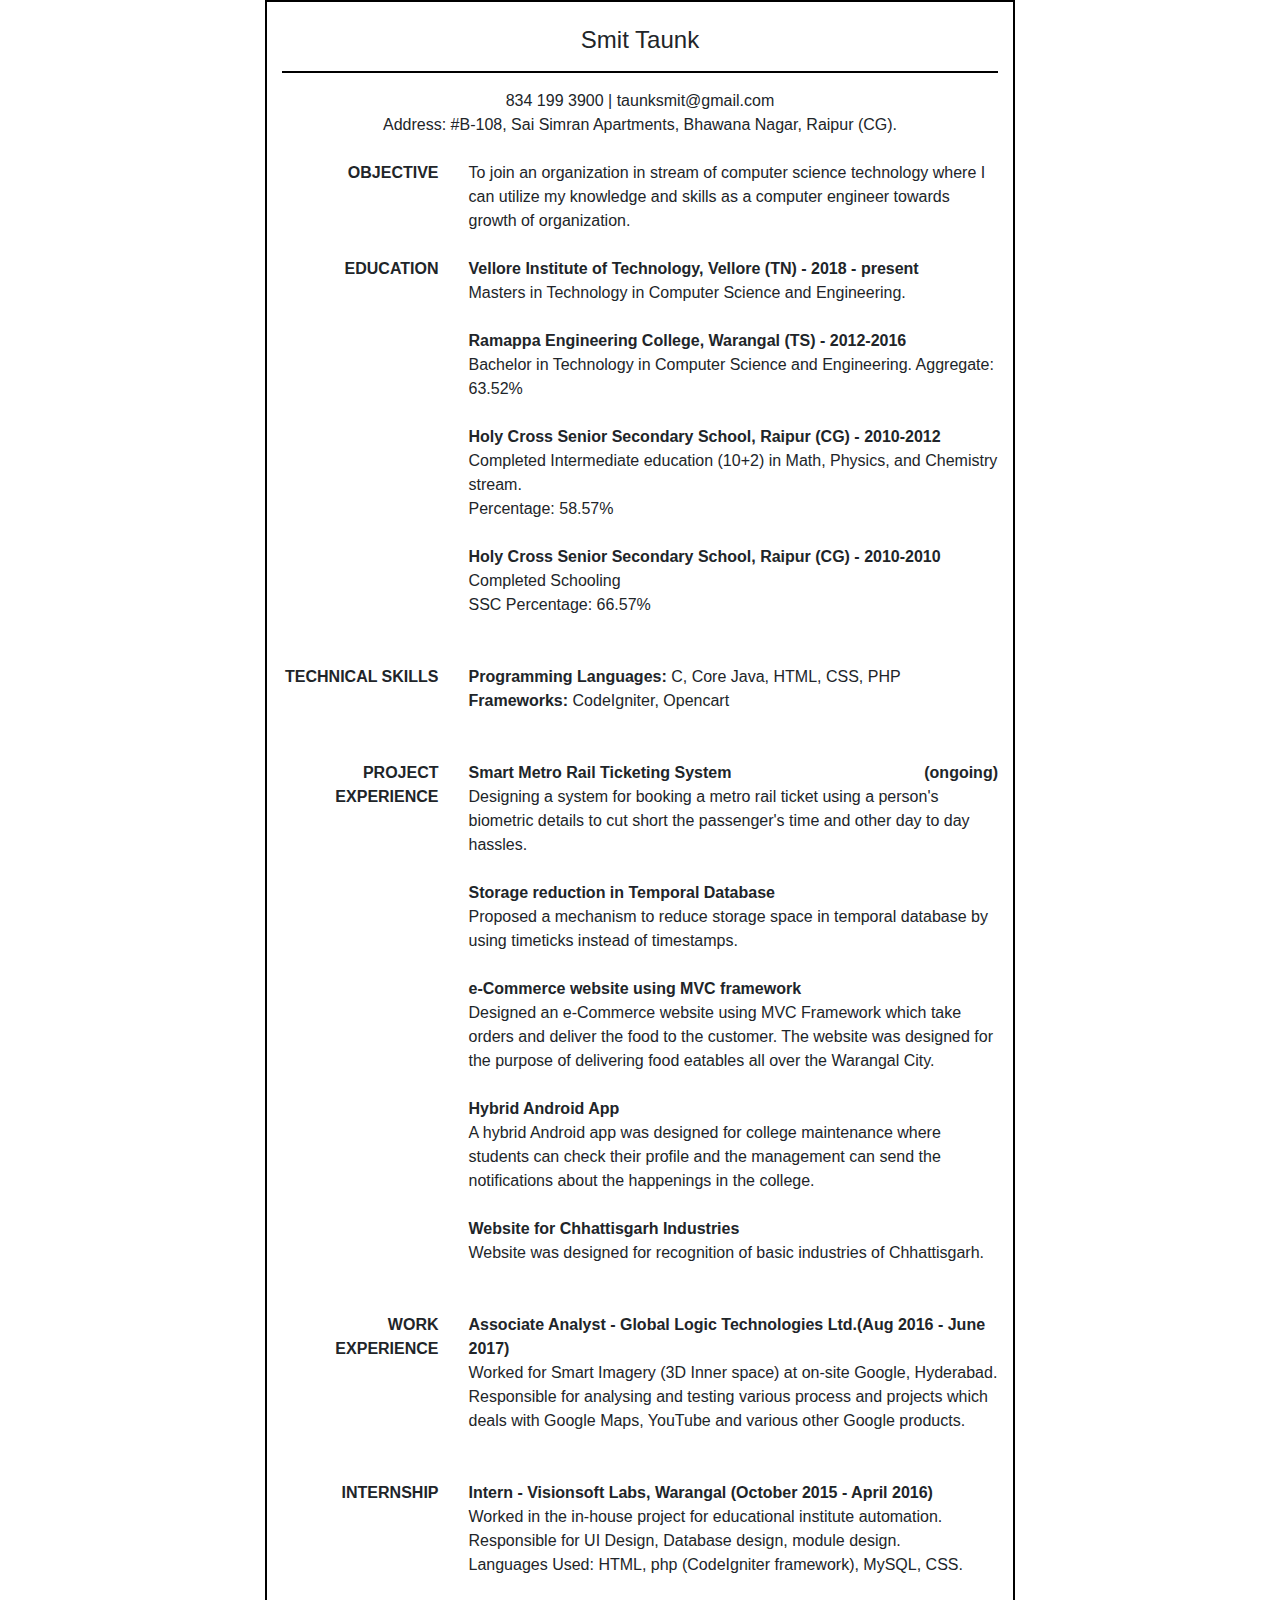
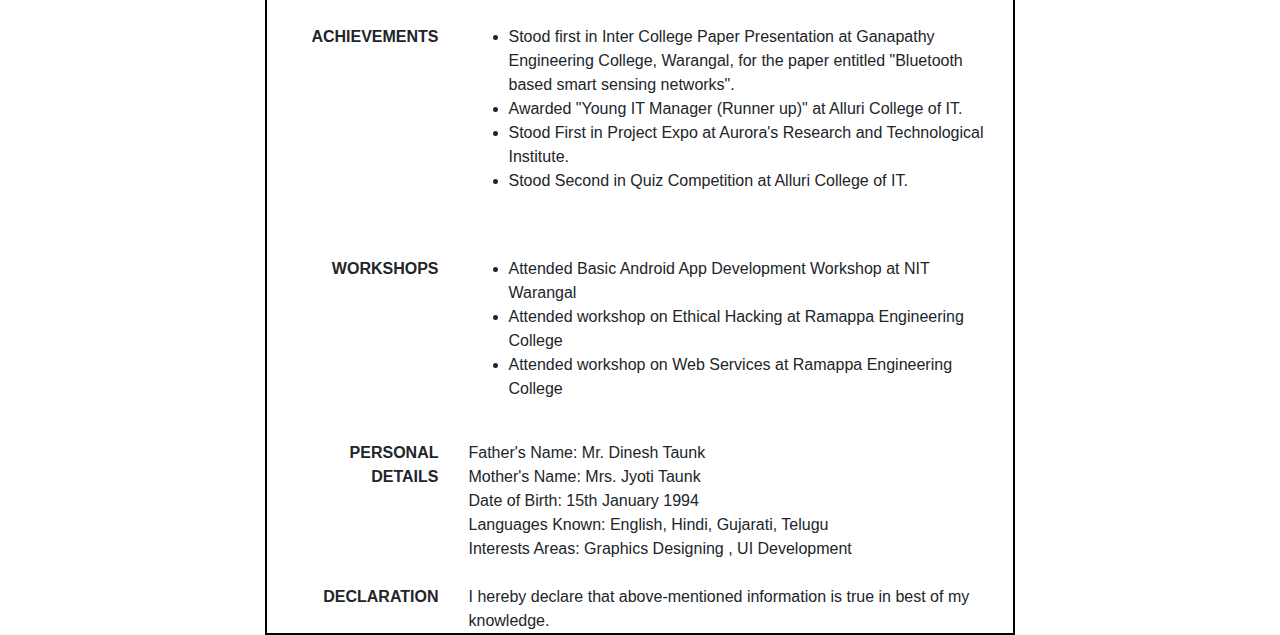
<file: resume.html>
<!DOCTYPE html>
<html lang="en">

<head>
<link href="https://stackpath.bootstrapcdn.com/bootstrap/4.3.1/css/bootstrap.min.css" rel="stylesheet" integrity="sha384-ggOyR0iXCbMQv3Xipma34MD+dH/1fQ784/j6cY/iJTQUOhcWr7x9JvoRxT2MZw1T" crossorigin="anonymous">
</head>
<style>
.container{
width:750px;
border:2px solid #000;

}
</style>
<body id="page-top">
<div class="container  h-resume"><br>
<span class="contact vcard">
    <h4 class="text-center fn n ">
                    <span class="given-name">Smit</span> 
                    <span class="family-name">Taunk</span>
                </h4>

   
   
    <hr size="30" style="border-top: 2px solid #000">
  <div class="text-center">
     <span class="tel">834 199 3900</span> | taunksmit@gmail.com<br>
	Address:<span class="adr">
	<span class="street-address">
#B-108, Sai Simran Apartments,</span><span class="locality"> Bhawana Nagar, Raipur (CG).</span>
</div> 
</span></span>
<br>
    <div class="row">
        <div class="col-md-3 font-weight-bold text-right">OBJECTIVE </div>
        <div class="col-md-9 p-summary">To join an organization in stream of computer science technology where I can utilize my knowledge and skills as a computer engineer towards growth of organization.
                </div>
                <br><br><br><br>
</div>    
    <div class="row">
        <div class="col-md-3  font-weight-bold text-right  vcalender"> EDUCATION</div>
        <div class="col-md-9">
		<span class="education vevent vcard">
        <b>   <span class="location">Vellore Institute of Technology, Vellore (TN)</span> - 2018 - present</b> <br>
         <span class="summary" >   Masters in Technology in Computer Science and Engineering.</span>
</span>              
			  <br> <br>
			  <span class="education vevent vcard">
            <b>    <span class="location"> Ramappa Engineering College, Warangal (TS)</span> - 2012-2016</b><br>
<span class="summary" > Bachelor in Technology in Computer Science and Engineering.
Aggregate: 63.52%</span>
</span>
<br><br>
<b><span class="location">Holy Cross Senior Secondary School, Raipur (CG)</span> - 2010-2012</b><br>
<span class="summary">Completed Intermediate education (10+2) in Math, Physics, and Chemistry
stream.
<br> Percentage: 58.57%</span><br><br>

<b>
<span class="location">Holy Cross Senior Secondary School, Raipur (CG)</span> - 2010-2010</b><br>
<span class="summary">Completed Schooling</span><br>
SSC Percentage: 66.57%
              </div>

</div>    
<br><br>

    <div class="row">
        <div class="col-md-3  font-weight-bold text-right"> TECHNICAL SKILLS</div>
        <div class="col-md-9">
 <b>Programming Languages:  </b><span class="skill">C</span>,
<span class="skill">Core Java</span>,
<span class="skill">HTML</span>,
<span class="skill">CSS</span>,
<span class="skill">PHP</span> <br>
<b>Frameworks:</b> <span class="skill">CodeIgniter</span>, <span class="skill">Opencart</span> 

   
              </div>

</div>    
<br><br>

<div class="row">
<div class="col-md-3   font-weight-bold text-right  ">PROJECT EXPERIENCE</div>
<div class="col-md-9">
    <b>Smart Metro Rail Ticketing System <span class="float-right">(ongoing)</span></b><br>
    Designing a system for booking a metro rail ticket using a person's biometric details to cut short the passenger's time and other day to day hassles.
    <br><br>
    
    <b>Storage reduction in Temporal Database </b><br>
    Proposed a mechanism to reduce storage space in temporal database by using timeticks instead of timestamps. 
    <br><br>
    <b>e-Commerce website using MVC framework</b><br>
    Designed an e-Commerce website using MVC Framework which take orders and deliver the food to the customer. The website was designed for the purpose of delivering food eatables all over the Warangal City. 
    <br><br>
    <b>Hybrid Android App</b><br>
    A hybrid Android app was designed for college maintenance where students can check their profile and the management can send the notifications about the happenings in the college. 
    <br><br>
    <b>Website for Chhattisgarh Industries</b><br>
        Website was designed for recognition of basic industries of Chhattisgarh.


</div>
</div>
<br><br>
<div class="row">
<div class="col-md-3   font-weight-bold text-right  ">WORK EXPERIENCE</div>
<div class="col-md-9">
<b>
<span class="summary">Associate Analyst </span>- <span class="location">Global Logic Technologies Ltd.</span>(Aug 2016 - June 2017)</b><br>
Worked for Smart Imagery (3D Inner space) at on-site Google, Hyderabad.
Responsible for analysing and testing various process and projects which deals
with Google Maps, YouTube and various other Google products.

</div>
</div>
<br><br>
<div class="row">
<div class="col-md-3   font-weight-bold text-right  ">INTERNSHIP</div>
<div class="col-md-9">
<b>
Intern - Visionsoft Labs, Warangal (October 2015 - April 2016)</b><br>
Worked in the in-house project for educational institute automation.
Responsible for UI Design, Database design, module design.<br>
Languages Used: HTML, php (CodeIgniter framework), MySQL, CSS.
</div>
</div>
<br><br>
<div class="row">
<div class="col-md-3   font-weight-bold text-right  ">ACHIEVEMENTS</div>
<div class="col-md-9">
 
<ul>
	<li>Stood first in Inter College Paper Presentation at Ganapathy Engineering College, Warangal, for the paper entitled "Bluetooth based smart sensing networks".</li>
	<li>Awarded "Young IT Manager (Runner up)" at Alluri College of IT.</li>
	<li>Stood First in Project Expo at Aurora's Research and Technological Institute.</li>
	<li>Stood Second in Quiz Competition at Alluri College of IT.</li>
</ul>
</div>
</div>
<br><br>
<div class="row">
<div class="col-md-3   font-weight-bold text-right  ">WORKSHOPS</div>
<div class="col-md-9">
 
<ul>
	<li>Attended Basic Android App Development Workshop at NIT Warangal</li>
	<li>Attended workshop on Ethical Hacking at Ramappa Engineering College</li>
	<li>Attended workshop on Web Services at Ramappa Engineering College</li>
</ul>
</div>
</div>
<br>
<div class="row">
<div class="col-md-3   font-weight-bold text-right  ">PERSONAL DETAILS</div>
<div class="col-md-9">
 
Father's Name: Mr. Dinesh Taunk<br>
Mother's Name: Mrs. Jyoti Taunk<br>
Date of Birth: 15th January 1994<br>
Languages Known: English, Hindi, Gujarati, Telugu<br>
Interests Areas: Graphics Designing , UI Development<br>
</div>
</div>
<br>
<div class="row">
<div class="col-md-3   font-weight-bold text-right  ">DECLARATION</div>
<div class="col-md-9">
 I hereby declare that above-mentioned information is true in best of my
knowledge. 
</div>
</div>

</div>


</body>

</html>
</file>
<file: assets/css/plugins/background.css>
/*! formstone v0.6.12 [background.css] 2015-06-19 | MIT License | formstone.it */

/**
	 * @class
	 * @name .fs-background-element
	 * @type element
	 * @description Target elmement
	 */
/**
	 * @class
	 * @name .fs-background
	 * @type element
	 * @description Base widget class
	 */
.fs-background {
  overflow: hidden;
  position: relative;
  /**
		 * @class
		 * @name .fs-background-container
		 * @type element
		 * @description Container element
		 */
  /**
		 * @class
		 * @name .fs-background-media
		 * @type element
		 * @description Media element
		 */
  /**
		 * @class
		 * @name .fs-background-media.fs-background-animated
		 * @type modifier
		 * @description Indicates animated state
		 */
  /**
		 * @class
		 * @name .fs-background-media.fs-background-navtive
		 * @type modifier
		 * @description Indicates native support
		 */
  /**
		 * @class
		 * @name .fs-background-media.fs-background-fixed
		 * @type modifier
		 * @description Indicates fixed positioning
		 */
  /**
		 * @class
		 * @name .fs-background-embed
		 * @type element
		 * @description Embed/iFrame element
		 */
  /**
		 * @class
		 * @name .fs-background-embed.fs-background-embed-ready
		 * @type modifier
		 * @description Indicates ready state
		 */
}
.fs-background,
.fs-background-container,
.fs-background-media {
  -webkit-transition: none;
          transition: none;
}
.fs-background-container {
  width: 100%;
  height: 100%;
  position: absolute;
  top: 0;
  z-index: 0;
  overflow: hidden;
}
.fs-background-media {
  position: absolute;
  top: 0;
  bottom: 0;
  opacity: 0;
}
.fs-background-media.fs-background-animated {
  -webkit-transition: opacity 0.5s linear;
          transition: opacity 0.5s linear;
}
.fs-background-media img,
.fs-background-media video,
.fs-background-media iframe {
  width: 100%;
  height: 100%;
  display: block;
  -webkit-user-drag: none;
}
.fs-background-media.fs-background-native,
.fs-background-media.fs-background-fixed {
  width: 100%;
  height: 100%;
}
.fs-background-media.fs-background-native img,
.fs-background-media.fs-background-fixed img {
  display: none;
}
.fs-background-media.fs-background-native {
  background-position: center;
  background-size: cover;
}
.fs-background-media.fs-background-fixed {
  background-position: center;
  background-attachment: fixed;
}
.fs-background-embed.fs-background-ready:after {
  width: 100%;
  height: 100%;
  position: absolute;
  top: 0;
  right: 0;
  bottom: 0;
  left: 0;
  z-index: 1;
  content: '';
}
.fs-background-embed.fs-background-ready iframe {
  z-index: 0;
}
</file>
<file: assets/css/circle.css>
/****************************************************************
 *
 * CSS Percentage Circle
 * Author: Andre Firchow
 *
*****************************************************************/
.rect-auto, .c100.p51 .slice, .c100.p52 .slice, .c100.p53 .slice, .c100.p54 .slice, .c100.p55 .slice, .c100.p56 .slice, .c100.p57 .slice, .c100.p58 .slice, .c100.p59 .slice, .c100.p60 .slice, .c100.p61 .slice, .c100.p62 .slice, .c100.p63 .slice, .c100.p64 .slice, .c100.p65 .slice, .c100.p66 .slice, .c100.p67 .slice, .c100.p68 .slice, .c100.p69 .slice, .c100.p70 .slice, .c100.p71 .slice, .c100.p72 .slice, .c100.p73 .slice, .c100.p74 .slice, .c100.p75 .slice, .c100.p76 .slice, .c100.p77 .slice, .c100.p78 .slice, .c100.p79 .slice, .c100.p80 .slice, .c100.p81 .slice, .c100.p82 .slice, .c100.p83 .slice, .c100.p84 .slice, .c100.p85 .slice, .c100.p86 .slice, .c100.p87 .slice, .c100.p88 .slice, .c100.p89 .slice, .c100.p90 .slice, .c100.p91 .slice, .c100.p92 .slice, .c100.p93 .slice, .c100.p94 .slice, .c100.p95 .slice, .c100.p96 .slice, .c100.p97 .slice, .c100.p98 .slice, .c100.p99 .slice, .c100.p100 .slice {
  clip: rect(auto, auto, auto, auto);
}

.pie, .c100 .bar, .c100.p51 .fill, .c100.p52 .fill, .c100.p53 .fill, .c100.p54 .fill, .c100.p55 .fill, .c100.p56 .fill, .c100.p57 .fill, .c100.p58 .fill, .c100.p59 .fill, .c100.p60 .fill, .c100.p61 .fill, .c100.p62 .fill, .c100.p63 .fill, .c100.p64 .fill, .c100.p65 .fill, .c100.p66 .fill, .c100.p67 .fill, .c100.p68 .fill, .c100.p69 .fill, .c100.p70 .fill, .c100.p71 .fill, .c100.p72 .fill, .c100.p73 .fill, .c100.p74 .fill, .c100.p75 .fill, .c100.p76 .fill, .c100.p77 .fill, .c100.p78 .fill, .c100.p79 .fill, .c100.p80 .fill, .c100.p81 .fill, .c100.p82 .fill, .c100.p83 .fill, .c100.p84 .fill, .c100.p85 .fill, .c100.p86 .fill, .c100.p87 .fill, .c100.p88 .fill, .c100.p89 .fill, .c100.p90 .fill, .c100.p91 .fill, .c100.p92 .fill, .c100.p93 .fill, .c100.p94 .fill, .c100.p95 .fill, .c100.p96 .fill, .c100.p97 .fill, .c100.p98 .fill, .c100.p99 .fill, .c100.p100 .fill {
  position: absolute;
  border: 0.08em solid #41c4ab;
  width: 0.84em;
  height: 0.84em;
  clip: rect(0em, 0.5em, 1em, 0em);
  -webkit-border-radius: 50%;
  -moz-border-radius: 50%;
  -ms-border-radius: 50%;
  -o-border-radius: 50%;
  border-radius: 50%;
  -webkit-transform: rotate(0deg);
  -moz-transform: rotate(0deg);
  -ms-transform: rotate(0deg);
  -o-transform: rotate(0deg);
  transform: rotate(0deg);
}

.pie-fill, .c100.p51 .bar:after, .c100.p51 .fill, .c100.p52 .bar:after, .c100.p52 .fill, .c100.p53 .bar:after, .c100.p53 .fill, .c100.p54 .bar:after, .c100.p54 .fill, .c100.p55 .bar:after, .c100.p55 .fill, .c100.p56 .bar:after, .c100.p56 .fill, .c100.p57 .bar:after, .c100.p57 .fill, .c100.p58 .bar:after, .c100.p58 .fill, .c100.p59 .bar:after, .c100.p59 .fill, .c100.p60 .bar:after, .c100.p60 .fill, .c100.p61 .bar:after, .c100.p61 .fill, .c100.p62 .bar:after, .c100.p62 .fill, .c100.p63 .bar:after, .c100.p63 .fill, .c100.p64 .bar:after, .c100.p64 .fill, .c100.p65 .bar:after, .c100.p65 .fill, .c100.p66 .bar:after, .c100.p66 .fill, .c100.p67 .bar:after, .c100.p67 .fill, .c100.p68 .bar:after, .c100.p68 .fill, .c100.p69 .bar:after, .c100.p69 .fill, .c100.p70 .bar:after, .c100.p70 .fill, .c100.p71 .bar:after, .c100.p71 .fill, .c100.p72 .bar:after, .c100.p72 .fill, .c100.p73 .bar:after, .c100.p73 .fill, .c100.p74 .bar:after, .c100.p74 .fill, .c100.p75 .bar:after, .c100.p75 .fill, .c100.p76 .bar:after, .c100.p76 .fill, .c100.p77 .bar:after, .c100.p77 .fill, .c100.p78 .bar:after, .c100.p78 .fill, .c100.p79 .bar:after, .c100.p79 .fill, .c100.p80 .bar:after, .c100.p80 .fill, .c100.p81 .bar:after, .c100.p81 .fill, .c100.p82 .bar:after, .c100.p82 .fill, .c100.p83 .bar:after, .c100.p83 .fill, .c100.p84 .bar:after, .c100.p84 .fill, .c100.p85 .bar:after, .c100.p85 .fill, .c100.p86 .bar:after, .c100.p86 .fill, .c100.p87 .bar:after, .c100.p87 .fill, .c100.p88 .bar:after, .c100.p88 .fill, .c100.p89 .bar:after, .c100.p89 .fill, .c100.p90 .bar:after, .c100.p90 .fill, .c100.p91 .bar:after, .c100.p91 .fill, .c100.p92 .bar:after, .c100.p92 .fill, .c100.p93 .bar:after, .c100.p93 .fill, .c100.p94 .bar:after, .c100.p94 .fill, .c100.p95 .bar:after, .c100.p95 .fill, .c100.p96 .bar:after, .c100.p96 .fill, .c100.p97 .bar:after, .c100.p97 .fill, .c100.p98 .bar:after, .c100.p98 .fill, .c100.p99 .bar:after, .c100.p99 .fill, .c100.p100 .bar:after, .c100.p100 .fill {
  -webkit-transform: rotate(180deg);
  -moz-transform: rotate(180deg);
  -ms-transform: rotate(180deg);
  -o-transform: rotate(180deg);
  transform: rotate(180deg);
}

.c100 {
  position: relative;
  font-size: 120px;
  width: 1em;
  height: 1em;
  -webkit-border-radius: 50%;
  -moz-border-radius: 50%;
  -ms-border-radius: 50%;
  -o-border-radius: 50%;
  border-radius: 50%;
  float: none;
  margin: .5em 1.0em .2em 0.5em;
  background-color: #cccccc;
}
.c100 *, .c100 *:before, .c100 *:after {
  -webkit-box-sizing: content-box;
  -moz-box-sizing: content-box;
  box-sizing: content-box;
}
.c100.center {
  float: none;
  margin: 0 auto;
}
.c100.big {
  font-size: 240px;
}
.c100.small {
  font-size: 100px;
}
.c100 > span {
  position: absolute;
  width: 100%;
  z-index: 1;
  left: 0;
  top: 0;
  width: 5em;
  line-height: 5em;
  font-size: 0.2em;
  color: #222;
  display: block;
  text-align: center;
  white-space: nowrap;
  -webkit-transition-property: all;
  -moz-transition-property: all;
  -o-transition-property: all;
  transition-property: all;
  -webkit-transition-duration: 0.2s;
  -moz-transition-duration: 0.2s;
  -o-transition-duration: 0.2s;
  transition-duration: 0.2s;
  -webkit-transition-timing-function: ease-out;
  -moz-transition-timing-function: ease-out;
  -o-transition-timing-function: ease-out;
  transition-timing-function: ease-out;
}
.c100:after {
  position: absolute;
  top: 0.08em;
  left: 0.08em;
  display: block;
  content: " ";
  -webkit-border-radius: 50%;
  -moz-border-radius: 50%;
  -ms-border-radius: 50%;
  -o-border-radius: 50%;
  border-radius: 50%;
  background-color: whitesmoke;
  width: 0.84em;
  height: 0.84em;
  -webkit-transition-property: all;
  -moz-transition-property: all;
  -o-transition-property: all;
  transition-property: all;
  -webkit-transition-duration: 0.2s;
  -moz-transition-duration: 0.2s;
  -o-transition-duration: 0.2s;
  transition-duration: 0.2s;
  -webkit-transition-timing-function: ease-in;
  -moz-transition-timing-function: ease-in;
  -o-transition-timing-function: ease-in;
  transition-timing-function: ease-in;
}
.c100 .slice {
  position: absolute;
  width: 1em;
  height: 1em;
  clip: rect(0em, 1em, 1em, 0.5em);
}
.c100.p1 .bar {
  -webkit-transform: rotate(3.6deg);
  -moz-transform: rotate(3.6deg);
  -ms-transform: rotate(3.6deg);
  -o-transform: rotate(3.6deg);
  transform: rotate(3.6deg);
}
.c100.p2 .bar {
  -webkit-transform: rotate(7.2deg);
  -moz-transform: rotate(7.2deg);
  -ms-transform: rotate(7.2deg);
  -o-transform: rotate(7.2deg);
  transform: rotate(7.2deg);
}
.c100.p3 .bar {
  -webkit-transform: rotate(10.8deg);
  -moz-transform: rotate(10.8deg);
  -ms-transform: rotate(10.8deg);
  -o-transform: rotate(10.8deg);
  transform: rotate(10.8deg);
}
.c100.p4 .bar {
  -webkit-transform: rotate(14.4deg);
  -moz-transform: rotate(14.4deg);
  -ms-transform: rotate(14.4deg);
  -o-transform: rotate(14.4deg);
  transform: rotate(14.4deg);
}
.c100.p5 .bar {
  -webkit-transform: rotate(18deg);
  -moz-transform: rotate(18deg);
  -ms-transform: rotate(18deg);
  -o-transform: rotate(18deg);
  transform: rotate(18deg);
}
.c100.p6 .bar {
  -webkit-transform: rotate(21.6deg);
  -moz-transform: rotate(21.6deg);
  -ms-transform: rotate(21.6deg);
  -o-transform: rotate(21.6deg);
  transform: rotate(21.6deg);
}
.c100.p7 .bar {
  -webkit-transform: rotate(25.2deg);
  -moz-transform: rotate(25.2deg);
  -ms-transform: rotate(25.2deg);
  -o-transform: rotate(25.2deg);
  transform: rotate(25.2deg);
}
.c100.p8 .bar {
  -webkit-transform: rotate(28.8deg);
  -moz-transform: rotate(28.8deg);
  -ms-transform: rotate(28.8deg);
  -o-transform: rotate(28.8deg);
  transform: rotate(28.8deg);
}
.c100.p9 .bar {
  -webkit-transform: rotate(32.4deg);
  -moz-transform: rotate(32.4deg);
  -ms-transform: rotate(32.4deg);
  -o-transform: rotate(32.4deg);
  transform: rotate(32.4deg);
}
.c100.p10 .bar {
  -webkit-transform: rotate(36deg);
  -moz-transform: rotate(36deg);
  -ms-transform: rotate(36deg);
  -o-transform: rotate(36deg);
  transform: rotate(36deg);
}
.c100.p11 .bar {
  -webkit-transform: rotate(39.6deg);
  -moz-transform: rotate(39.6deg);
  -ms-transform: rotate(39.6deg);
  -o-transform: rotate(39.6deg);
  transform: rotate(39.6deg);
}
.c100.p12 .bar {
  -webkit-transform: rotate(43.2deg);
  -moz-transform: rotate(43.2deg);
  -ms-transform: rotate(43.2deg);
  -o-transform: rotate(43.2deg);
  transform: rotate(43.2deg);
}
.c100.p13 .bar {
  -webkit-transform: rotate(46.8deg);
  -moz-transform: rotate(46.8deg);
  -ms-transform: rotate(46.8deg);
  -o-transform: rotate(46.8deg);
  transform: rotate(46.8deg);
}
.c100.p14 .bar {
  -webkit-transform: rotate(50.4deg);
  -moz-transform: rotate(50.4deg);
  -ms-transform: rotate(50.4deg);
  -o-transform: rotate(50.4deg);
  transform: rotate(50.4deg);
}
.c100.p15 .bar {
  -webkit-transform: rotate(54deg);
  -moz-transform: rotate(54deg);
  -ms-transform: rotate(54deg);
  -o-transform: rotate(54deg);
  transform: rotate(54deg);
}
.c100.p16 .bar {
  -webkit-transform: rotate(57.6deg);
  -moz-transform: rotate(57.6deg);
  -ms-transform: rotate(57.6deg);
  -o-transform: rotate(57.6deg);
  transform: rotate(57.6deg);
}
.c100.p17 .bar {
  -webkit-transform: rotate(61.2deg);
  -moz-transform: rotate(61.2deg);
  -ms-transform: rotate(61.2deg);
  -o-transform: rotate(61.2deg);
  transform: rotate(61.2deg);
}
.c100.p18 .bar {
  -webkit-transform: rotate(64.8deg);
  -moz-transform: rotate(64.8deg);
  -ms-transform: rotate(64.8deg);
  -o-transform: rotate(64.8deg);
  transform: rotate(64.8deg);
}
.c100.p19 .bar {
  -webkit-transform: rotate(68.4deg);
  -moz-transform: rotate(68.4deg);
  -ms-transform: rotate(68.4deg);
  -o-transform: rotate(68.4deg);
  transform: rotate(68.4deg);
}
.c100.p20 .bar {
  -webkit-transform: rotate(72deg);
  -moz-transform: rotate(72deg);
  -ms-transform: rotate(72deg);
  -o-transform: rotate(72deg);
  transform: rotate(72deg);
}
.c100.p21 .bar {
  -webkit-transform: rotate(75.6deg);
  -moz-transform: rotate(75.6deg);
  -ms-transform: rotate(75.6deg);
  -o-transform: rotate(75.6deg);
  transform: rotate(75.6deg);
}
.c100.p22 .bar {
  -webkit-transform: rotate(79.2deg);
  -moz-transform: rotate(79.2deg);
  -ms-transform: rotate(79.2deg);
  -o-transform: rotate(79.2deg);
  transform: rotate(79.2deg);
}
.c100.p23 .bar {
  -webkit-transform: rotate(82.8deg);
  -moz-transform: rotate(82.8deg);
  -ms-transform: rotate(82.8deg);
  -o-transform: rotate(82.8deg);
  transform: rotate(82.8deg);
}
.c100.p24 .bar {
  -webkit-transform: rotate(86.4deg);
  -moz-transform: rotate(86.4deg);
  -ms-transform: rotate(86.4deg);
  -o-transform: rotate(86.4deg);
  transform: rotate(86.4deg);
}
.c100.p25 .bar {
  -webkit-transform: rotate(90deg);
  -moz-transform: rotate(90deg);
  -ms-transform: rotate(90deg);
  -o-transform: rotate(90deg);
  transform: rotate(90deg);
}
.c100.p26 .bar {
  -webkit-transform: rotate(93.6deg);
  -moz-transform: rotate(93.6deg);
  -ms-transform: rotate(93.6deg);
  -o-transform: rotate(93.6deg);
  transform: rotate(93.6deg);
}
.c100.p27 .bar {
  -webkit-transform: rotate(97.2deg);
  -moz-transform: rotate(97.2deg);
  -ms-transform: rotate(97.2deg);
  -o-transform: rotate(97.2deg);
  transform: rotate(97.2deg);
}
.c100.p28 .bar {
  -webkit-transform: rotate(100.8deg);
  -moz-transform: rotate(100.8deg);
  -ms-transform: rotate(100.8deg);
  -o-transform: rotate(100.8deg);
  transform: rotate(100.8deg);
}
.c100.p29 .bar {
  -webkit-transform: rotate(104.4deg);
  -moz-transform: rotate(104.4deg);
  -ms-transform: rotate(104.4deg);
  -o-transform: rotate(104.4deg);
  transform: rotate(104.4deg);
}
.c100.p30 .bar {
  -webkit-transform: rotate(108deg);
  -moz-transform: rotate(108deg);
  -ms-transform: rotate(108deg);
  -o-transform: rotate(108deg);
  transform: rotate(108deg);
}
.c100.p31 .bar {
  -webkit-transform: rotate(111.6deg);
  -moz-transform: rotate(111.6deg);
  -ms-transform: rotate(111.6deg);
  -o-transform: rotate(111.6deg);
  transform: rotate(111.6deg);
}
.c100.p32 .bar {
  -webkit-transform: rotate(115.2deg);
  -moz-transform: rotate(115.2deg);
  -ms-transform: rotate(115.2deg);
  -o-transform: rotate(115.2deg);
  transform: rotate(115.2deg);
}
.c100.p33 .bar {
  -webkit-transform: rotate(118.8deg);
  -moz-transform: rotate(118.8deg);
  -ms-transform: rotate(118.8deg);
  -o-transform: rotate(118.8deg);
  transform: rotate(118.8deg);
}
.c100.p34 .bar {
  -webkit-transform: rotate(122.4deg);
  -moz-transform: rotate(122.4deg);
  -ms-transform: rotate(122.4deg);
  -o-transform: rotate(122.4deg);
  transform: rotate(122.4deg);
}
.c100.p35 .bar {
  -webkit-transform: rotate(126deg);
  -moz-transform: rotate(126deg);
  -ms-transform: rotate(126deg);
  -o-transform: rotate(126deg);
  transform: rotate(126deg);
}
.c100.p36 .bar {
  -webkit-transform: rotate(129.6deg);
  -moz-transform: rotate(129.6deg);
  -ms-transform: rotate(129.6deg);
  -o-transform: rotate(129.6deg);
  transform: rotate(129.6deg);
}
.c100.p37 .bar {
  -webkit-transform: rotate(133.2deg);
  -moz-transform: rotate(133.2deg);
  -ms-transform: rotate(133.2deg);
  -o-transform: rotate(133.2deg);
  transform: rotate(133.2deg);
}
.c100.p38 .bar {
  -webkit-transform: rotate(136.8deg);
  -moz-transform: rotate(136.8deg);
  -ms-transform: rotate(136.8deg);
  -o-transform: rotate(136.8deg);
  transform: rotate(136.8deg);
}
.c100.p39 .bar {
  -webkit-transform: rotate(140.4deg);
  -moz-transform: rotate(140.4deg);
  -ms-transform: rotate(140.4deg);
  -o-transform: rotate(140.4deg);
  transform: rotate(140.4deg);
}
.c100.p40 .bar {
  -webkit-transform: rotate(144deg);
  -moz-transform: rotate(144deg);
  -ms-transform: rotate(144deg);
  -o-transform: rotate(144deg);
  transform: rotate(144deg);
}
.c100.p41 .bar {
  -webkit-transform: rotate(147.6deg);
  -moz-transform: rotate(147.6deg);
  -ms-transform: rotate(147.6deg);
  -o-transform: rotate(147.6deg);
  transform: rotate(147.6deg);
}
.c100.p42 .bar {
  -webkit-transform: rotate(151.2deg);
  -moz-transform: rotate(151.2deg);
  -ms-transform: rotate(151.2deg);
  -o-transform: rotate(151.2deg);
  transform: rotate(151.2deg);
}
.c100.p43 .bar {
  -webkit-transform: rotate(154.8deg);
  -moz-transform: rotate(154.8deg);
  -ms-transform: rotate(154.8deg);
  -o-transform: rotate(154.8deg);
  transform: rotate(154.8deg);
}
.c100.p44 .bar {
  -webkit-transform: rotate(158.4deg);
  -moz-transform: rotate(158.4deg);
  -ms-transform: rotate(158.4deg);
  -o-transform: rotate(158.4deg);
  transform: rotate(158.4deg);
}
.c100.p45 .bar {
  -webkit-transform: rotate(162deg);
  -moz-transform: rotate(162deg);
  -ms-transform: rotate(162deg);
  -o-transform: rotate(162deg);
  transform: rotate(162deg);
}
.c100.p46 .bar {
  -webkit-transform: rotate(165.6deg);
  -moz-transform: rotate(165.6deg);
  -ms-transform: rotate(165.6deg);
  -o-transform: rotate(165.6deg);
  transform: rotate(165.6deg);
}
.c100.p47 .bar {
  -webkit-transform: rotate(169.2deg);
  -moz-transform: rotate(169.2deg);
  -ms-transform: rotate(169.2deg);
  -o-transform: rotate(169.2deg);
  transform: rotate(169.2deg);
}
.c100.p48 .bar {
  -webkit-transform: rotate(172.8deg);
  -moz-transform: rotate(172.8deg);
  -ms-transform: rotate(172.8deg);
  -o-transform: rotate(172.8deg);
  transform: rotate(172.8deg);
}
.c100.p49 .bar {
  -webkit-transform: rotate(176.4deg);
  -moz-transform: rotate(176.4deg);
  -ms-transform: rotate(176.4deg);
  -o-transform: rotate(176.4deg);
  transform: rotate(176.4deg);
}
.c100.p50 .bar {
  -webkit-transform: rotate(180deg);
  -moz-transform: rotate(180deg);
  -ms-transform: rotate(180deg);
  -o-transform: rotate(180deg);
  transform: rotate(180deg);
}
.c100.p51 .bar {
  -webkit-transform: rotate(183.6deg);
  -moz-transform: rotate(183.6deg);
  -ms-transform: rotate(183.6deg);
  -o-transform: rotate(183.6deg);
  transform: rotate(183.6deg);
}
.c100.p52 .bar {
  -webkit-transform: rotate(187.2deg);
  -moz-transform: rotate(187.2deg);
  -ms-transform: rotate(187.2deg);
  -o-transform: rotate(187.2deg);
  transform: rotate(187.2deg);
}
.c100.p53 .bar {
  -webkit-transform: rotate(190.8deg);
  -moz-transform: rotate(190.8deg);
  -ms-transform: rotate(190.8deg);
  -o-transform: rotate(190.8deg);
  transform: rotate(190.8deg);
}
.c100.p54 .bar {
  -webkit-transform: rotate(194.4deg);
  -moz-transform: rotate(194.4deg);
  -ms-transform: rotate(194.4deg);
  -o-transform: rotate(194.4deg);
  transform: rotate(194.4deg);
}
.c100.p55 .bar {
  -webkit-transform: rotate(198deg);
  -moz-transform: rotate(198deg);
  -ms-transform: rotate(198deg);
  -o-transform: rotate(198deg);
  transform: rotate(198deg);
}
.c100.p56 .bar {
  -webkit-transform: rotate(201.6deg);
  -moz-transform: rotate(201.6deg);
  -ms-transform: rotate(201.6deg);
  -o-transform: rotate(201.6deg);
  transform: rotate(201.6deg);
}
.c100.p57 .bar {
  -webkit-transform: rotate(205.2deg);
  -moz-transform: rotate(205.2deg);
  -ms-transform: rotate(205.2deg);
  -o-transform: rotate(205.2deg);
  transform: rotate(205.2deg);
}
.c100.p58 .bar {
  -webkit-transform: rotate(208.8deg);
  -moz-transform: rotate(208.8deg);
  -ms-transform: rotate(208.8deg);
  -o-transform: rotate(208.8deg);
  transform: rotate(208.8deg);
}
.c100.p59 .bar {
  -webkit-transform: rotate(212.4deg);
  -moz-transform: rotate(212.4deg);
  -ms-transform: rotate(212.4deg);
  -o-transform: rotate(212.4deg);
  transform: rotate(212.4deg);
}
.c100.p60 .bar {
  -webkit-transform: rotate(216deg);
  -moz-transform: rotate(216deg);
  -ms-transform: rotate(216deg);
  -o-transform: rotate(216deg);
  transform: rotate(216deg);
}
.c100.p61 .bar {
  -webkit-transform: rotate(219.6deg);
  -moz-transform: rotate(219.6deg);
  -ms-transform: rotate(219.6deg);
  -o-transform: rotate(219.6deg);
  transform: rotate(219.6deg);
}
.c100.p62 .bar {
  -webkit-transform: rotate(223.2deg);
  -moz-transform: rotate(223.2deg);
  -ms-transform: rotate(223.2deg);
  -o-transform: rotate(223.2deg);
  transform: rotate(223.2deg);
}
.c100.p63 .bar {
  -webkit-transform: rotate(226.8deg);
  -moz-transform: rotate(226.8deg);
  -ms-transform: rotate(226.8deg);
  -o-transform: rotate(226.8deg);
  transform: rotate(226.8deg);
}
.c100.p64 .bar {
  -webkit-transform: rotate(230.4deg);
  -moz-transform: rotate(230.4deg);
  -ms-transform: rotate(230.4deg);
  -o-transform: rotate(230.4deg);
  transform: rotate(230.4deg);
}
.c100.p65 .bar {
  -webkit-transform: rotate(234deg);
  -moz-transform: rotate(234deg);
  -ms-transform: rotate(234deg);
  -o-transform: rotate(234deg);
  transform: rotate(234deg);
}
.c100.p66 .bar {
  -webkit-transform: rotate(237.6deg);
  -moz-transform: rotate(237.6deg);
  -ms-transform: rotate(237.6deg);
  -o-transform: rotate(237.6deg);
  transform: rotate(237.6deg);
}
.c100.p67 .bar {
  -webkit-transform: rotate(241.2deg);
  -moz-transform: rotate(241.2deg);
  -ms-transform: rotate(241.2deg);
  -o-transform: rotate(241.2deg);
  transform: rotate(241.2deg);
}
.c100.p68 .bar {
  -webkit-transform: rotate(244.8deg);
  -moz-transform: rotate(244.8deg);
  -ms-transform: rotate(244.8deg);
  -o-transform: rotate(244.8deg);
  transform: rotate(244.8deg);
}
.c100.p69 .bar {
  -webkit-transform: rotate(248.4deg);
  -moz-transform: rotate(248.4deg);
  -ms-transform: rotate(248.4deg);
  -o-transform: rotate(248.4deg);
  transform: rotate(248.4deg);
}
.c100.p70 .bar {
  -webkit-transform: rotate(252deg);
  -moz-transform: rotate(252deg);
  -ms-transform: rotate(252deg);
  -o-transform: rotate(252deg);
  transform: rotate(252deg);
}
.c100.p71 .bar {
  -webkit-transform: rotate(255.6deg);
  -moz-transform: rotate(255.6deg);
  -ms-transform: rotate(255.6deg);
  -o-transform: rotate(255.6deg);
  transform: rotate(255.6deg);
}
.c100.p72 .bar {
  -webkit-transform: rotate(259.2deg);
  -moz-transform: rotate(259.2deg);
  -ms-transform: rotate(259.2deg);
  -o-transform: rotate(259.2deg);
  transform: rotate(259.2deg);
}
.c100.p73 .bar {
  -webkit-transform: rotate(262.8deg);
  -moz-transform: rotate(262.8deg);
  -ms-transform: rotate(262.8deg);
  -o-transform: rotate(262.8deg);
  transform: rotate(262.8deg);
}
.c100.p74 .bar {
  -webkit-transform: rotate(266.4deg);
  -moz-transform: rotate(266.4deg);
  -ms-transform: rotate(266.4deg);
  -o-transform: rotate(266.4deg);
  transform: rotate(266.4deg);
}
.c100.p75 .bar {
  -webkit-transform: rotate(270deg);
  -moz-transform: rotate(270deg);
  -ms-transform: rotate(270deg);
  -o-transform: rotate(270deg);
  transform: rotate(270deg);
}
.c100.p76 .bar {
  -webkit-transform: rotate(273.6deg);
  -moz-transform: rotate(273.6deg);
  -ms-transform: rotate(273.6deg);
  -o-transform: rotate(273.6deg);
  transform: rotate(273.6deg);
}
.c100.p77 .bar {
  -webkit-transform: rotate(277.2deg);
  -moz-transform: rotate(277.2deg);
  -ms-transform: rotate(277.2deg);
  -o-transform: rotate(277.2deg);
  transform: rotate(277.2deg);
}
.c100.p78 .bar {
  -webkit-transform: rotate(280.8deg);
  -moz-transform: rotate(280.8deg);
  -ms-transform: rotate(280.8deg);
  -o-transform: rotate(280.8deg);
  transform: rotate(280.8deg);
}
.c100.p79 .bar {
  -webkit-transform: rotate(284.4deg);
  -moz-transform: rotate(284.4deg);
  -ms-transform: rotate(284.4deg);
  -o-transform: rotate(284.4deg);
  transform: rotate(284.4deg);
}
.c100.p80 .bar {
  -webkit-transform: rotate(288deg);
  -moz-transform: rotate(288deg);
  -ms-transform: rotate(288deg);
  -o-transform: rotate(288deg);
  transform: rotate(288deg);
}
.c100.p81 .bar {
  -webkit-transform: rotate(291.6deg);
  -moz-transform: rotate(291.6deg);
  -ms-transform: rotate(291.6deg);
  -o-transform: rotate(291.6deg);
  transform: rotate(291.6deg);
}
.c100.p82 .bar {
  -webkit-transform: rotate(295.2deg);
  -moz-transform: rotate(295.2deg);
  -ms-transform: rotate(295.2deg);
  -o-transform: rotate(295.2deg);
  transform: rotate(295.2deg);
}
.c100.p83 .bar {
  -webkit-transform: rotate(298.8deg);
  -moz-transform: rotate(298.8deg);
  -ms-transform: rotate(298.8deg);
  -o-transform: rotate(298.8deg);
  transform: rotate(298.8deg);
}
.c100.p84 .bar {
  -webkit-transform: rotate(302.4deg);
  -moz-transform: rotate(302.4deg);
  -ms-transform: rotate(302.4deg);
  -o-transform: rotate(302.4deg);
  transform: rotate(302.4deg);
}
.c100.p85 .bar {
  -webkit-transform: rotate(306deg);
  -moz-transform: rotate(306deg);
  -ms-transform: rotate(306deg);
  -o-transform: rotate(306deg);
  transform: rotate(306deg);
}
.c100.p86 .bar {
  -webkit-transform: rotate(309.6deg);
  -moz-transform: rotate(309.6deg);
  -ms-transform: rotate(309.6deg);
  -o-transform: rotate(309.6deg);
  transform: rotate(309.6deg);
}
.c100.p87 .bar {
  -webkit-transform: rotate(313.2deg);
  -moz-transform: rotate(313.2deg);
  -ms-transform: rotate(313.2deg);
  -o-transform: rotate(313.2deg);
  transform: rotate(313.2deg);
}
.c100.p88 .bar {
  -webkit-transform: rotate(316.8deg);
  -moz-transform: rotate(316.8deg);
  -ms-transform: rotate(316.8deg);
  -o-transform: rotate(316.8deg);
  transform: rotate(316.8deg);
}
.c100.p89 .bar {
  -webkit-transform: rotate(320.4deg);
  -moz-transform: rotate(320.4deg);
  -ms-transform: rotate(320.4deg);
  -o-transform: rotate(320.4deg);
  transform: rotate(320.4deg);
}
.c100.p90 .bar {
  -webkit-transform: rotate(324deg);
  -moz-transform: rotate(324deg);
  -ms-transform: rotate(324deg);
  -o-transform: rotate(324deg);
  transform: rotate(324deg);
}
.c100.p91 .bar {
  -webkit-transform: rotate(327.6deg);
  -moz-transform: rotate(327.6deg);
  -ms-transform: rotate(327.6deg);
  -o-transform: rotate(327.6deg);
  transform: rotate(327.6deg);
}
.c100.p92 .bar {
  -webkit-transform: rotate(331.2deg);
  -moz-transform: rotate(331.2deg);
  -ms-transform: rotate(331.2deg);
  -o-transform: rotate(331.2deg);
  transform: rotate(331.2deg);
}
.c100.p93 .bar {
  -webkit-transform: rotate(334.8deg);
  -moz-transform: rotate(334.8deg);
  -ms-transform: rotate(334.8deg);
  -o-transform: rotate(334.8deg);
  transform: rotate(334.8deg);
}
.c100.p94 .bar {
  -webkit-transform: rotate(338.4deg);
  -moz-transform: rotate(338.4deg);
  -ms-transform: rotate(338.4deg);
  -o-transform: rotate(338.4deg);
  transform: rotate(338.4deg);
}
.c100.p95 .bar {
  -webkit-transform: rotate(342deg);
  -moz-transform: rotate(342deg);
  -ms-transform: rotate(342deg);
  -o-transform: rotate(342deg);
  transform: rotate(342deg);
}
.c100.p96 .bar {
  -webkit-transform: rotate(345.6deg);
  -moz-transform: rotate(345.6deg);
  -ms-transform: rotate(345.6deg);
  -o-transform: rotate(345.6deg);
  transform: rotate(345.6deg);
}
.c100.p97 .bar {
  -webkit-transform: rotate(349.2deg);
  -moz-transform: rotate(349.2deg);
  -ms-transform: rotate(349.2deg);
  -o-transform: rotate(349.2deg);
  transform: rotate(349.2deg);
}
.c100.p98 .bar {
  -webkit-transform: rotate(352.8deg);
  -moz-transform: rotate(352.8deg);
  -ms-transform: rotate(352.8deg);
  -o-transform: rotate(352.8deg);
  transform: rotate(352.8deg);
}
.c100.p99 .bar {
  -webkit-transform: rotate(356.4deg);
  -moz-transform: rotate(356.4deg);
  -ms-transform: rotate(356.4deg);
  -o-transform: rotate(356.4deg);
  transform: rotate(356.4deg);
}
.c100.p100 .bar {
  -webkit-transform: rotate(360deg);
  -moz-transform: rotate(360deg);
  -ms-transform: rotate(360deg);
  -o-transform: rotate(360deg);
  transform: rotate(360deg);
}
.c100:hover {
  cursor: default;
  
}
.c100:hover > span {
  color: #222222;
}
.c100:hover:after {
  top: 0.04em;
  left: 0.04em;
  width: 0.92em;
  height: 0.92em;
}
.c100.dark {
  background-color: #777777;
}
.c100.dark .bar,
.c100.dark .fill {
  border-color: #c6ff00 !important;
}
.c100.dark > span {
  color: #777777;
}
.c100.dark:after {
  background-color: #666666;
}
.c100.dark:hover > span {
  color: #c6ff00;
}
.c100.green .bar, .c100.green .fill {
  border-color: #4db53c !important;
}
.c100.green:hover > span {
  color: #4db53c;
}
.c100.green.dark .bar, .c100.green.dark .fill {
  border-color: #5fd400 !important;
}
.c100.green.dark:hover > span {
  color: #5fd400;
}
.c100.orange .bar, .c100.orange .fill {
  border-color: #dd9d22 !important;
}
.c100.orange:hover > span {
  color: #dd9d22;
}
.c100.orange.dark .bar, .c100.orange.dark .fill {
  border-color: #e08833 !important;
}
.c100.orange.dark:hover > span {
  color: #e08833;
}
</file>
<file: assets/css/vitality-turquoise.css>
/*!
 * Vitality v1.3.5 (http://themes.startbootstrap.com/vitality-v1.3.5)
 * Copyright 2013-2015 Start Bootstrap Themes
 * To use this theme you must have a license purchased at WrapBootstrap (https://wrapbootstrap.com)
 */
html,
body {
  height: 100%;
}
.badge{
    background-color: #5dcbb7;

}
.img-centered {
  margin: 0 auto;
}
.content-row {
  margin-top: 30px;
}
section {
  padding: 100px 0;
}
.bg-gray {
  background-color: #f5f5f5;
}
.bg-dark {
  color: white;
  background-color: #222222;
}
@media (max-width: 767px) {
  section {
    padding: 75px 0;
  }
}
.owl-theme .owl-controls .owl-page span {
  background: rgba(34, 34, 34, 0.5);
}
input.form-control {
  border-radius: 0 !important;
}
input.form-control:focus {
  border-color: #41c4ab;
  box-shadow: none;
}
.btn,
.input-group-btn {
  border-radius: 0 !important;
  -webkit-transition: all 0.5s;
  -moz-transition: all 0.5s;
  transition: all 0.5s;
}
.btn-primary {
  color: #ffffff;
  background-color: #41c4ab;
  border-color: #41c4ab;
  -webkit-transition: all 0.5s;
  -moz-transition: all 0.5s;
  transition: all 0.5s;
}
.btn-primary:hover,
.btn-primary:focus,
.btn-primary.focus,
.btn-primary:active,
.btn-primary.active,
.open > .dropdown-toggle.btn-primary {
  color: #ffffff;
  background-color: #38b49c;
  border-color: #35ac95;
}
.btn-primary:active,
.btn-primary.active,
.open > .dropdown-toggle.btn-primary {
  background-image: none;
}
.btn-primary.disabled,
.btn-primary[disabled],
fieldset[disabled] .btn-primary,
.btn-primary.disabled:hover,
.btn-primary[disabled]:hover,
fieldset[disabled] .btn-primary:hover,
.btn-primary.disabled:focus,
.btn-primary[disabled]:focus,
fieldset[disabled] .btn-primary:focus,
.btn-primary.disabled.focus,
.btn-primary[disabled].focus,
fieldset[disabled] .btn-primary.focus,
.btn-primary.disabled:active,
.btn-primary[disabled]:active,
fieldset[disabled] .btn-primary:active,
.btn-primary.disabled.active,
.btn-primary[disabled].active,
fieldset[disabled] .btn-primary.active {
  background-color: #41c4ab;
  border-color: #41c4ab;
}
.btn-primary .badge {
  color: #41c4ab;
  background-color: #ffffff;
}
body {
  font-family: "Roboto", "Helvetica Neue", Helvetica, Arial, sans-serif;
  font-size: 16px;
  font-weight: 300;
}
a {
  color: #41c4ab;
  -webkit-transition: all 0.5s;
  -moz-transition: all 0.5s;
  transition: all 0.5s;
}
a:hover,
a:focus {
  color: inherit;
  text-decoration: none;
}
p {
  font-size: 18px;
  line-height: 1.5;
}
p.lead {
  font-family: "Raleway", "Helvetica Neue", Helvetica, Arial, sans-serif;
  font-weight: 900;
  text-transform: uppercase;
  font-size: 24px;
}
h1,
h2,
h3,
h4,
h5,
h6 {
  font-family: "Raleway", "Helvetica Neue", Helvetica, Arial, sans-serif;
  font-weight: 900;
  text-transform: uppercase;
}
@media (min-width: 481px) {
  h1 {
    font-size: 40px;
  }
  h2 {
    font-size: 50px;
  }
}
hr {
  max-width: 100px;
  border-top: 1px solid white;
  border-bottom: 1px solid white;
  height: 2px;
  margin: 15px auto;
}
hr.left {
  margin: 15px auto 15px 0;
}
hr.right {
  margin: 15px 0 15px auto;
}
hr.colored {
  border-color: #41c4ab;
}
@media (min-width: 768px) {
  hr {
    max-width: 200px;
    margin: 20px auto;
  }
  hr.left {
    margin: 20px auto 20px 0;
  }
  hr.right {
    margin: 20px 0 20px auto;
  }
}
.text-primary {
  color: #41c4ab;
}
.navbar-fixed-top {
  margin-bottom: 0;
}
.navbar-default .navbar-nav > .active > a,
.navbar-default .navbar-nav > .active > a:hover,
.navbar-default .navbar-nav > .active > a:focus,
.navbar-inverse .navbar-nav > .active > a,
.navbar-inverse .navbar-nav > .active > a:hover,
.navbar-inverse .navbar-nav > .active > a:focus {
  color: #41c4ab;
  background-color: white;
  border-radius: 0;
}
.navbar-default {
  background-color: #41c4ab;
}
.navbar-default .navbar-toggle .icon-bar {
  background-color: white;
}
.navbar-default .navbar-toggle:hover,
.navbar-default .navbar-toggle:focus {
  background-color: rgba(255, 255, 255, 0.5);
}
.navbar-default .navbar-collapse,
.navbar-default .navbar-form {
  border-color: rgba(255, 255, 255, 0.5);
}
.navbar-inverse {
  background-color: #222222;
}
.navbar-default,
.navbar-inverse {
  border: none;
  border-bottom: 1px solid rgba(255, 255, 255, 0.1);
}
.navbar-default .navbar-brand,
.navbar-inverse .navbar-brand {
  padding: 0 15px;
  color: white;
  font-size:2.0em;
  opacity: 1;
  text-decoration: none;
  -webkit-transition: all 0.5s;
  -moz-transition: all 0.5s;
  transition: all 0.5s;
}
.navbar-default .navbar-brand:hover,
.navbar-inverse .navbar-brand:hover,
.navbar-default .navbar-brand:focus,
.navbar-inverse .navbar-brand:focus {
  opacity: 1;
}
.navbar-default .navbar-nav li a,
.navbar-inverse .navbar-nav li a {
  color: white;
}
.navbar-default .navbar-nav li a:hover,
.navbar-inverse .navbar-nav li a:hover {
  color: rgba(255, 255, 255, 0.5);
}
@media (min-width: 768px) {
  .navbar-default .navbar-nav > .active > a,
  .navbar-default .navbar-nav > .active > a:hover,
  .navbar-default .navbar-nav > .active > a:focus,
  .navbar-inverse .navbar-nav > .active > a,
  .navbar-inverse .navbar-nav > .active > a:hover,
  .navbar-inverse .navbar-nav > .active > a:focus {
    border-radius: 0px;
  }
  .navbar-fixed-top.navbar-expanded {
    padding: 30px 0;
  }
  .navbar-fixed-top {
    padding: 15px 0;
    -webkit-transition: padding 0.5s;
    -moz-transition: padding 0.5s;
    transition: padding 0.5s;
  }
  .navbar-fixed-top .navbar-brand:hover {
    opacity: 0.5;
  }
  .navbar-default.navbar-expanded,
  .navbar-inverse.navbar-expanded {
    background: transparent;
    border: none;
  }
}
.navbar a:focus {
  outline: none;
}
.navbar .navbar-nav li a:focus {
  outline: none;
}
header {
  position: relative;
  display: block;
  height: auto;
  width: auto;
  background-color: #222222;
  background: no-repeat center center;
  background-attachment: scroll;
  -webkit-background-size: cover;
  -moz-background-size: cover;
  background-size: cover;
  -o-background-size: cover;
  padding: 100px 0;
}
header .intro-content {
  color: white;
  text-align: center;
  position: relative;
}
header .brand-name {
  font-family: "Raleway", "Helvetica Neue", Helvetica, Arial, sans-serif;
  font-size: 55px;
  line-height: 55px;
  text-transform: uppercase;
  font-weight: 900;
  margin-top: 15px;
}
header .brand-name-subtext {
  font-size: 20px;
  line-height: 20px;
  font-weight: 300;
}
header img {
  max-width: 150px;
  max-height: 150px;
}
header .scroll-down {
  position: absolute;
  width: 100%;
  bottom: 20px;
  text-align: center;
}
header .scroll-down .btn {
  height: 50px;
  width: 50px;
  border: 2px solid white;
  border-radius: 100% !important;
  line-height: 50px;
  padding: 0;
  letter-spacing: normal;
  color: white;
  font-size: 30px;
  -webkit-transition: all 0.5s;
  -moz-transition: all 0.5s;
  transition: all 0.5s;
}
header .scroll-down .btn:hover {
  color: rgba(255, 255, 255, 0.5);
  border-color: rgba(255, 255, 255, 0.5);
  outline: none;
}
@media (min-width: 768px) {
  header {
    height: 100%;
    width: 100%;
    padding: 0;
    background-attachment: scroll;
  }
  header .intro-content {
    color: white;
    text-align: center;
    width: 50%;
    margin: auto;
    position: absolute;
    top: 50%;
    left: 50%;
    -webkit-transform: translate(-50%, -50%);
    -ms-transform: translate(-50%, -50%);
    transform: translate(-50%, -50%);
  }
  header .brand-name {
    font-size: 58px;
    line-height: 60px;
  }
  header .brand-name-subtext {
    font-size: 30px;
    line-height: 30px;
  }
  header img {
    max-width: 300px;
    max-height: 300px;
  }
}
@media (min-width: 1025px) {
  header {
    background-attachment: fixed;
  }
}
header.video .overlay {
  position: absolute;
  height: 100%;
  width: 100%;
  background: #000;
  z-index: 998;
  opacity: 0;
}
header.video .intro-content {
  z-index: 999;
}
header.video .scroll-down {
  z-index: 999;
}
@media (min-width: 768px) {
  header.video .overlay {
    opacity: 0.5;
  }
}
aside.cta-quote {
  color: white;
  background-color: #222222;
  background: no-repeat center center scroll;
  -webkit-background-size: cover;
  -moz-background-size: cover;
  background-size: cover;
  -o-background-size: cover;
  padding: 100px 0;
  text-align: center;
}
aside.cta-quote span.quote {
  display: block;
  font-size: 30px;
  line-height: 32px;
  font-weight: 300;
}
@media (min-width: 768px) {
  aside.cta-quote {
    background-attachment: scroll;
    padding: 150px 0;
  }
  aside.cta-quote span.quote {
    font-size: 36px;
    line-height: 38px;
  }
}
@media (min-width: 992px) {
  aside.cta-quote {
    padding: 300px 0;
  }
  aside.cta-quote span.quote {
    font-size: 40px;
    line-height: 42px;
  }
}
@media (min-width: 1025px) {
  aside.cta-quote {
    background-attachment: fixed;
  }
}
.testimonials {
  text-align: center;
}
.testimonials .testimonials-carousel .item {
  padding: 0;
}
.testimonials .testimonials-carousel .item p.quote {
  margin-bottom: 30px;
}
.testimonials .testimonials-carousel .item .testimonial-info {
  margin-bottom: 30px;
}
.testimonials .testimonials-carousel .item .testimonial-info .testimonial-img {
  display: inline-block;
  height: 50px;
  width: 50px;
  margin-right: 10px;
}
.testimonials .testimonials-carousel .item .testimonial-info .testimonial-author {
  display: inline-block;
}
.testimonials .testimonials-carousel .item .testimonial-info .testimonial-author .name {
  font-family: "Raleway", "Helvetica Neue", Helvetica, Arial, sans-serif;
  font-weight: 900;
  text-transform: uppercase;
}
.testimonials .testimonials-carousel .item .testimonial-info .testimonial-author hr.colored {
  margin: 3px auto;
  max-width: 50px;
}
.testimonials .testimonials-carousel .item .testimonial-info .testimonial-author p {
  margin: 0;
}
.testimonials .testimonials-carousel .item .testimonial-info .testimonial-author .stars {
  color: #f1c40f;
}
.testimonials .testimonials-carousel .owl-controls {
  margin-top: 0;
}
.testimonials .testimonials-carousel .owl-controls .owl-prev,
.testimonials .testimonials-carousel .owl-controls .owl-next {
  display: none;
  text-align: center;
  position: absolute;
  height: 60px;
  width: 40px;
  border-radius: 0 !important;
  line-height: 50px;
  font-size: 30px !important;
  margin: auto 0 !important;
  top: 0;
  bottom: 0;
  background-color: #41c4ab !important;
  color: white !important;
  -webkit-transition: all 0.5s;
  -moz-transition: all 0.5s;
  transition: all 0.5s;
}
.testimonials .testimonials-carousel .owl-controls .owl-prev:hover,
.testimonials .testimonials-carousel .owl-controls .owl-next:hover {
  opacity: 1;
}
.testimonials .testimonials-carousel .owl-controls .owl-prev {
  left: 15px;
}
.testimonials .testimonials-carousel .owl-controls .owl-next {
  right: 15px;
}
@media (min-width: 768px) {
  .testimonials .testimonials-carousel .item {
    padding: 0 100px;
  }
  .testimonials .testimonials-carousel .owl-controls .owl-prev,
  .testimonials .testimonials-carousel .owl-controls .owl-next {
    display: block;
  }
}
.cta-form h3 {
  margin-top: 0;
}
.about-content {
  padding: 30px;
}
.about-carousel .item {
  padding: 15px;
}
.about-carousel .item .caption {
  padding: 15px;
  color: rgba(255, 255, 255, 0.7);
  width: 100%;
  margin: auto;
  position: absolute;
  top: 50%;
  left: 50%;
  -webkit-transform: translate(-50%, -50%);
  -ms-transform: translate(-50%, -50%);
  transform: translate(-50%, -50%);
}
.about-carousel .item .caption h3 {
  margin: 0;
}
.about-carousel .item .caption hr {
  margin: 5px auto;
  max-width: 50px;
}
.about-carousel .item .caption p {
  margin: 0;
}
.about-carousel .item .caption ul.social {
  margin-top: 5px;
}
.about-carousel .item .caption ul.social li a {
  color: rgba(255, 255, 255, 0.7);
}
.about-carousel .item .caption ul.social li a:hover,
.about-carousel .item .caption ul.social li a:focus {
  color: white;
}
.about-carousel .owl-controls {
  margin-top: 0;
}
.about-carousel .owl-controls .owl-prev,
.about-carousel .owl-controls .owl-next {
  text-align: center;
  position: absolute;
  height: 60px;
  width: 40px;
  border-radius: 0 !important;
  line-height: 50px;
  font-size: 30px !important;
  margin: auto 0 !important;
  top: 0;
  bottom: 0;
  background-color: #41c4ab !important;
  color: white !important;
  -webkit-transition: all 0.5s;
  -moz-transition: all 0.5s;
  transition: all 0.5s;
}
.about-carousel .owl-controls .owl-prev:hover,
.about-carousel .owl-controls .owl-next:hover {
  opacity: 1;
}
.about-carousel .owl-controls .owl-prev {
  left: 15px;
}
.about-carousel .owl-controls .owl-next {
  right: 15px;
}
.services .media {
  margin-bottom: 30px;
}
.services .media i.fa {
  height: 75px;
  width: 75px;
  line-height: 70px;
  text-align: center;
  border: 3px solid #222222;
  border-radius: 100%;
  font-size: 30px;
}
.services .media .media-body {
  min-width: none;
  padding-left: 15px;
}
.services .media .media-body h3 {
  margin-bottom: 15px;
}
.services .media .media-body ul {
  list-style: inside;
  padding: 0;
}
.services .media .media-body ul li {
  margin-bottom: 10px;
}
@media (min-width: 390px) {
  .services .media .media-body {
    min-width: 260px;
  }
}
@media (min-width: 992px) {
  .services .media .media-body {
    min-width: 193px;
  }
}
@media (min-width: 1199px) {
  .services .media .media-body {
    min-width: 260px;
  }
}
@media (min-width: 992px) {
  .services .media {
    margin-bottom: 0;
  }
}
.portfolio-carousel {
  padding: 0;
  color: white;
  background-color: #222222;
}
.portfolio-carousel .item {
  background-color: #222222;
  background: no-repeat center center scroll;
  -webkit-background-size: cover;
  -moz-background-size: cover;
  background-size: cover;
  -o-background-size: cover;
  padding: 50px 55px;
  text-align: center;
}
.portfolio-carousel .item .portfolio-image {
  margin-top: 50px;
}
.portfolio-carousel .item .project-details {
  padding: 0;
}
.portfolio-carousel .item .project-details img.client-logo {
  margin: 0 auto 25px;
}
.portfolio-carousel .item .project-details .project-name {
  display: block;
  font-size: 40px;
  line-height: 40px;
  margin-bottom: 5px;
  font-family: "Raleway", "Helvetica Neue", Helvetica, Arial, sans-serif;
  font-weight: 900;
  text-transform: uppercase;
}
.portfolio-carousel .item .project-details .project-description {
  display: block;
  font-size: 18px;
  line-height: 18px;
}
.portfolio-carousel .owl-controls {
  margin-top: 0;
}
.portfolio-carousel .owl-controls .owl-prev,
.portfolio-carousel .owl-controls .owl-next {
  text-align: center;
  position: absolute;
  height: 75px;
  width: 50px;
  border-radius: 0 !important;
  line-height: 70px;
  font-size: 30px !important;
  margin: auto 0 !important;
  top: 0;
  bottom: 0;
  background-color: #41c4ab !important;
  color: white !important;
  -webkit-transition: all 0.5s;
  -moz-transition: all 0.5s;
  transition: all 0.5s;
}
.portfolio-carousel .owl-controls .owl-prev:hover,
.portfolio-carousel .owl-controls .owl-next:hover {
  opacity: 1;
}
.portfolio-carousel .owl-controls .owl-prev {
  left: 0;
}
.portfolio-carousel .owl-controls .owl-next {
  right: 0;
}
@media (min-width: 992px) {
  .portfolio-carousel .item {
    padding: 155px 55px 155px;
    text-align: left;
    min-height: 100%;
  }
  .portfolio-carousel .item .portfolio-image {
    margin-top: 0;
  }
  .portfolio-carousel .item .project-details {
    padding: 15% 0 0;
  }
  .portfolio-carousel .item .project-details img.client-logo {
    margin: 0 auto 25px 0;
  }
  .portfolio-carousel .item .project-details .project-name {
    display: block;
    font-size: 50px;
    line-height: 50px;
  }
  .portfolio-carousel .item .project-details .project-description {
    font-size: 20px;
    line-height: 20px;
  }
  .portfolio-carousel .item hr.colored {
    margin: 20px auto 20px 0;
  }
}
.portfolio-gallery .item {
  padding: 15px;
}
.portfolio-modal {
  -webkit-background-size: cover;
  -moz-background-size: cover;
  background-size: cover;
  -o-background-size: cover;
}
.portfolio-modal .modal-backdrop {
  display: none;
}
.portfolio-modal .modal-content {
  color: white;
  background: transparent;
  border-radius: 0;
  background-clip: border-box;
  -webkit-box-shadow: none;
  box-shadow: none;
  border: none;
  min-height: 100%;
  padding: 100px 0;
  text-align: center;
}
.portfolio-modal .modal-content h2 {
  margin: 0;
  font-size: 46px;
}
.portfolio-modal .modal-content img {
  margin: 30px auto;
}
.portfolio-modal .modal-content .item-details {
  margin: 30px 0;
}
.portfolio-modal .close-modal {
  position: absolute;
  width: 75px;
  height: 75px;
  background-color: transparent;
  top: 25px;
  right: 25px;
  cursor: pointer;
}
.portfolio-modal .close-modal:hover {
  opacity: 0.3;
}
.portfolio-modal .close-modal .lr {
  height: 75px;
  width: 1px;
  margin-left: 35px;
  background-color: white;
  transform: rotate(45deg);
  -ms-transform: rotate(45deg);
  /* IE 9 */
  -webkit-transform: rotate(45deg);
  /* Safari and Chrome */
  z-index: 1051;
}
.portfolio-modal .close-modal .lr .rl {
  height: 75px;
  width: 1px;
  background-color: white;
  transform: rotate(90deg);
  -ms-transform: rotate(90deg);
  /* IE 9 */
  -webkit-transform: rotate(90deg);
  /* Safari and Chrome */
  z-index: 1052;
}
.portfolio-filter {
  display: inline-block;
}
.portfolio-filter #filters {
  list-style: none;
  padding: 0;
  margin-bottom: 30px;
}
.portfolio-filter #filters li {
  display: inline-block;
}
.portfolio-filter #filters li .filter {
  display: block;
  cursor: pointer;
  padding: 10px 15px;
  margin: 2px;
  text-transform: uppercase;
  font-weight: 900;
  letter-spacing: 1px;
  font-size: 12px;
  color: #222222;
  background: transparent;
  border: 1px solid #222222;
  -webkit-transition: all 0.5s;
  -moz-transition: all 0.5s;
  transition: all 0.5s;
}
.portfolio-filter #filters li .filter.active {
  background-color: #41c4ab;
  color: white;
  border-color: #41c4ab;
}
#portfoliolist .portfolio {
  width: 31%;
  margin: 1%;
  display: none;
  float: left;
  overflow: hidden;
}
#portfoliolist .portfolio .portfolio-wrapper {
  overflow: hidden;
  position: relative !important;
  background: #222222;
  cursor: pointer;
}
#portfoliolist .portfolio .portfolio-wrapper img {
  max-width: 100%;
  position: relative;
  -webkit-filter: grayscale(0);
  filter: grayscale(0);
}
#portfoliolist .portfolio .portfolio-wrapper img:hover {
  -webkit-filter: grayscale(1);
  filter: grayscale(1);
}
#portfoliolist .portfolio .portfolio-wrapper .caption {
  position: absolute;
  width: 100%;
  height: 75px;
  bottom: -75px;
}
#portfoliolist .portfolio .portfolio-wrapper .caption .caption-bg {
  background: #41c4ab;
  width: 100%;
  height: 100%;
  position: absolute;
  top: 0;
  left: 0;
}
#portfoliolist .portfolio .portfolio-wrapper .caption .caption-text {
  color: white;
  position: relative;
  z-index: 500;
  padding: 15px 8px;
}
#portfoliolist .portfolio .portfolio-wrapper .caption .caption-text a.text-title {
  color: white;
}
#portfoliolist .portfolio .portfolio-wrapper .caption .caption-text .text-category {
  display: block;
  font-size: 12px;
}
/*  #Mobile (Portrait) - Note: Design for a width of 320px */
@media only screen and (max-width: 767px) {
  #portfoliolist .portfolio {
    width: 48%;
    margin: 1%;
  }
}
.pricing {
  color: white;
  background-color: #222222;
  background: no-repeat center center scroll;
  -webkit-background-size: cover;
  -moz-background-size: cover;
  background-size: cover;
  -o-background-size: cover;
}
.pricing .pricing-item {
  text-align: center;
  background: white;
  color: #222222;
  padding: 30px;
  -webkit-box-shadow: 0px 0px 30px 5px rgba(34, 34, 34, 0.75);
  -moz-box-shadow: 0px 0px 30px 5px rgba(34, 34, 34, 0.75);
  box-shadow: 0px 0px 30px 5px rgba(34, 34, 34, 0.75);
  z-index: 1;
  margin-bottom: 30px;
}
.pricing .pricing-item h3 {
  margin: 0;
}
.pricing .pricing-item hr {
  max-width: 100px;
}
.pricing .pricing-item .price {
  margin-bottom: 20px;
}
.pricing .pricing-item .price .number {
  font-weight: 900;
  font-size: 50px;
}
.pricing .pricing-item .price .number sup {
  font-size: 30px;
}
.pricing .pricing-item .list-group-item {
  border-radius: 0;
}
@media (min-width: 992px) {
  .pricing {
    background-attachment: scroll;
  }
  .pricing .pricing-item {
    margin-bottom: 0;
  }
  .pricing .pricing-item.featured-first {
    margin-right: -15px;
    margin-top: 15px;
  }
  .pricing .pricing-item.featured {
    position: absolute;
    width: 100%;
    left: 0;
    margin: 0;
    padding: 45px 30px;
  }
  .pricing .pricing-item.featured-last {
    margin-left: -15px;
    margin-top: 15px;
  }
}
@media (min-width: 1025px) {
  .pricing {
    background-attachment: fixed;
  }
}
.floating-label-form-group {
  position: relative;
  margin-bottom: 0;
  padding-bottom: 0.5em;
  border-bottom: 1px solid #e1e1e1;
}
.floating-label-form-group input,
.floating-label-form-group textarea {
  z-index: 1;
  position: relative;
  padding-right: 0;
  padding-left: 0;
  border: none;
  border-radius: 0;
  font-size: 1.5em;
  background: none;
  box-shadow: none !important;
  resize: none;
}
.floating-label-form-group label {
  display: block;
  z-index: 0;
  position: relative;
  top: 2em;
  margin: 0;
  font-size: 0.85em;
  line-height: 1.764705882em;
  vertical-align: middle;
  vertical-align: baseline;
  opacity: 0;
  -webkit-transition: top 0.5s ease,opacity 0.5s ease;
  -moz-transition: top 0.5s ease,opacity 0.5s ease;
  -ms-transition: top 0.5s ease,opacity 0.5s ease;
  transition: top 0.5s ease,opacity 0.5s ease;
}
.floating-label-form-group::not(:first-child) {
  padding-left: 14px;
  border-left: 1px solid #e1e1e1;
}
.floating-label-form-group-with-value label {
  top: 0;
  opacity: 1;
}
.floating-label-form-group-with-focus label {
  color: #41c4ab;
}
form .row:first-child .floating-label-form-group {
  border-top: 1px solid #e1e1e1;
}
footer.footer {
  color: rgba(255, 255, 255, 0.7);
  -webkit-background-size: cover;
  -moz-background-size: cover;
  background-size: cover;
  -o-background-size: cover;
  padding: 10px 0 10px;
}
footer.footer a {
  color: rgba(255, 255, 255, 0.5);
}
footer.footer a:hover {
  color: #41c4ab;
}
footer.footer p {
  font-size: 22px;
}
footer.footer .contact-details {
  margin: 75px 0;
}
footer.footer .social {
  margin: 75px auto;
}
footer.footer .copyright p.small {
  font-size: 14px;
}
@media (min-width: 1025px) {
  footer.footer {
    background-attachment: fixed;
  }
}
.btn-outline-light {
  color:  #41c4ab;
  border: 1px solid  #41c4ab;;
  background: transparent;
  -webkit-transition: all 0.5s;
  -moz-transition: all 0.5s;
  transition: all 0.5s;
}
.btn-outline-light:hover,
.btn-outline-light:focus {
  color: white;
  background: #41c4ab;
  outline: none;
}
.btn-outline-dark {
  color: #222222;
  border: 1px solid #222222;
  background: transparent;
  -webkit-transition: all 0.5s;
  -moz-transition: all 0.5s;
  transition: all 0.5s;
}
.btn-outline-dark:hover,
.btn-outline-dark:focus {
  color: white;
  background: #41c4ab;
  border-color: #41c4ab;
  outline: none;
}
.btn {
  border-radius: 0;
  padding: 12px 18px;
  text-transform: uppercase;
  font-weight: 900;
  letter-spacing: 1px;
}
.btn:focus,
.btn:active,
.btn.active {
  outline: none;
}
.btn-full-width {
  border: 0;
  border-radius: 0;
  background-color: #222222;
  color: white;
  padding: 50px 0;
  font-size: 26px;
  font-weight: 200;
  letter-spacing: normal;
  text-transform: none;
}
.btn-full-width:hover {
  background-color: #41c4ab;
  color: white;
}
.btn-full-width:focus {
  color: white;
}
body.modern {
  font-family: "Cardo", "Helvetica Neue", Helvetica, Arial, sans-serif;
  font-weight: 400;
}
body.modern h1,
body.modern h2,
body.modern h3,
body.modern h4,
body.modern h5,
body.modern h6 {
  font-family: "Montserrat", "Helvetica Neue", Helvetica, Arial, sans-serif;
  font-weight: 700;
  text-transform: uppercase;
}
body.modern p.lead {
  font-family: "Montserrat", "Helvetica Neue", Helvetica, Arial, sans-serif;
  font-weight: 700;
  text-transform: uppercase;
}
body.modern header .brand-name {
  font-family: "Montserrat", "Helvetica Neue", Helvetica, Arial, sans-serif;
  font-weight: 700;
  text-transform: uppercase;
}
body.modern .about-carousel .owl-controls .owl-prev,
body.modern .about-carousel .owl-controls .owl-next {
  line-height: 55px;
}
body.modern .portfolio-carousel .item .project-details .project-name {
  font-family: "Montserrat", "Helvetica Neue", Helvetica, Arial, sans-serif;
  font-weight: 700;
  text-transform: uppercase;
}
body.modern .testimonials .testimonials-carousel .item .testimonial-info .testimonial-author .name {
  font-family: "Montserrat", "Helvetica Neue", Helvetica, Arial, sans-serif;
  font-weight: 700;
  text-transform: uppercase;
}
body.modern .testimonials .testimonials-carousel .owl-controls .owl-prev,
body.modern .testimonials .testimonials-carousel .owl-controls .owl-next {
  line-height: 55px;
}
body.vintage {
  font-family: "Cardo", "Helvetica Neue", Helvetica, Arial, sans-serif;
  font-weight: 400;
}
body.vintage h1,
body.vintage h2,
body.vintage h3,
body.vintage h4,
body.vintage h5,
body.vintage h6 {
  font-family: "Sanchez", "Helvetica Neue", Helvetica, Arial, sans-serif;
  font-weight: 400;
  text-transform: uppercase;
}
body.vintage p.lead {
  font-family: "Sanchez", "Helvetica Neue", Helvetica, Arial, sans-serif;
  font-weight: 400;
  text-transform: uppercase;
}
body.vintage header .brand-name {
  font-family: "Sanchez", "Helvetica Neue", Helvetica, Arial, sans-serif;
  font-weight: 400;
  text-transform: uppercase;
}
body.vintage .about-carousel .owl-controls .owl-prev,
body.vintage .about-carousel .owl-controls .owl-next {
  line-height: 55px;
}
.smit{margin-top:11px;
margin-bottom:-10px;}
body.vintage .portfolio-carousel .item .project-details .project-name {
  font-family: "Sanchez", "Helvetica Neue", Helvetica, Arial, sans-serif;
  font-weight: 400;
  text-transform: uppercase;
}
body.vintage .testimonials .testimonials-carousel .item .testimonial-info .testimonial-author .name {
  font-family: "Sanchez", "Helvetica Neue", Helvetica, Arial, sans-serif;
  font-weight: 400;
  text-transform: uppercase;
}
body.vintage .testimonials .testimonials-carousel .owl-controls .owl-prev,
body.vintage .testimonials .testimonials-carousel .owl-controls .owl-next {
  line-height: 55px;
}

.profile-pic {
    max-width: 200px;
    max-height: 200px;
}

.logo-pic {
    height: 100%;
}

.about-pic {
    max-width: 350px;
    max-height: 350px;
    border-radius: 50%;
    margin: 50px auto;
}

p {
    margin: 0 0 20px;
}

header {
    overflow: hidden;
}

header video {
    position: absolute;
    top: 0px;
    left: 0px;
    min-width: 100%;
    min-height: 100%;
    -moz-filter: brightness(25%);
    -webkit-filter: brightness(25%);
    filter: brightness(25%);
}
</file>
